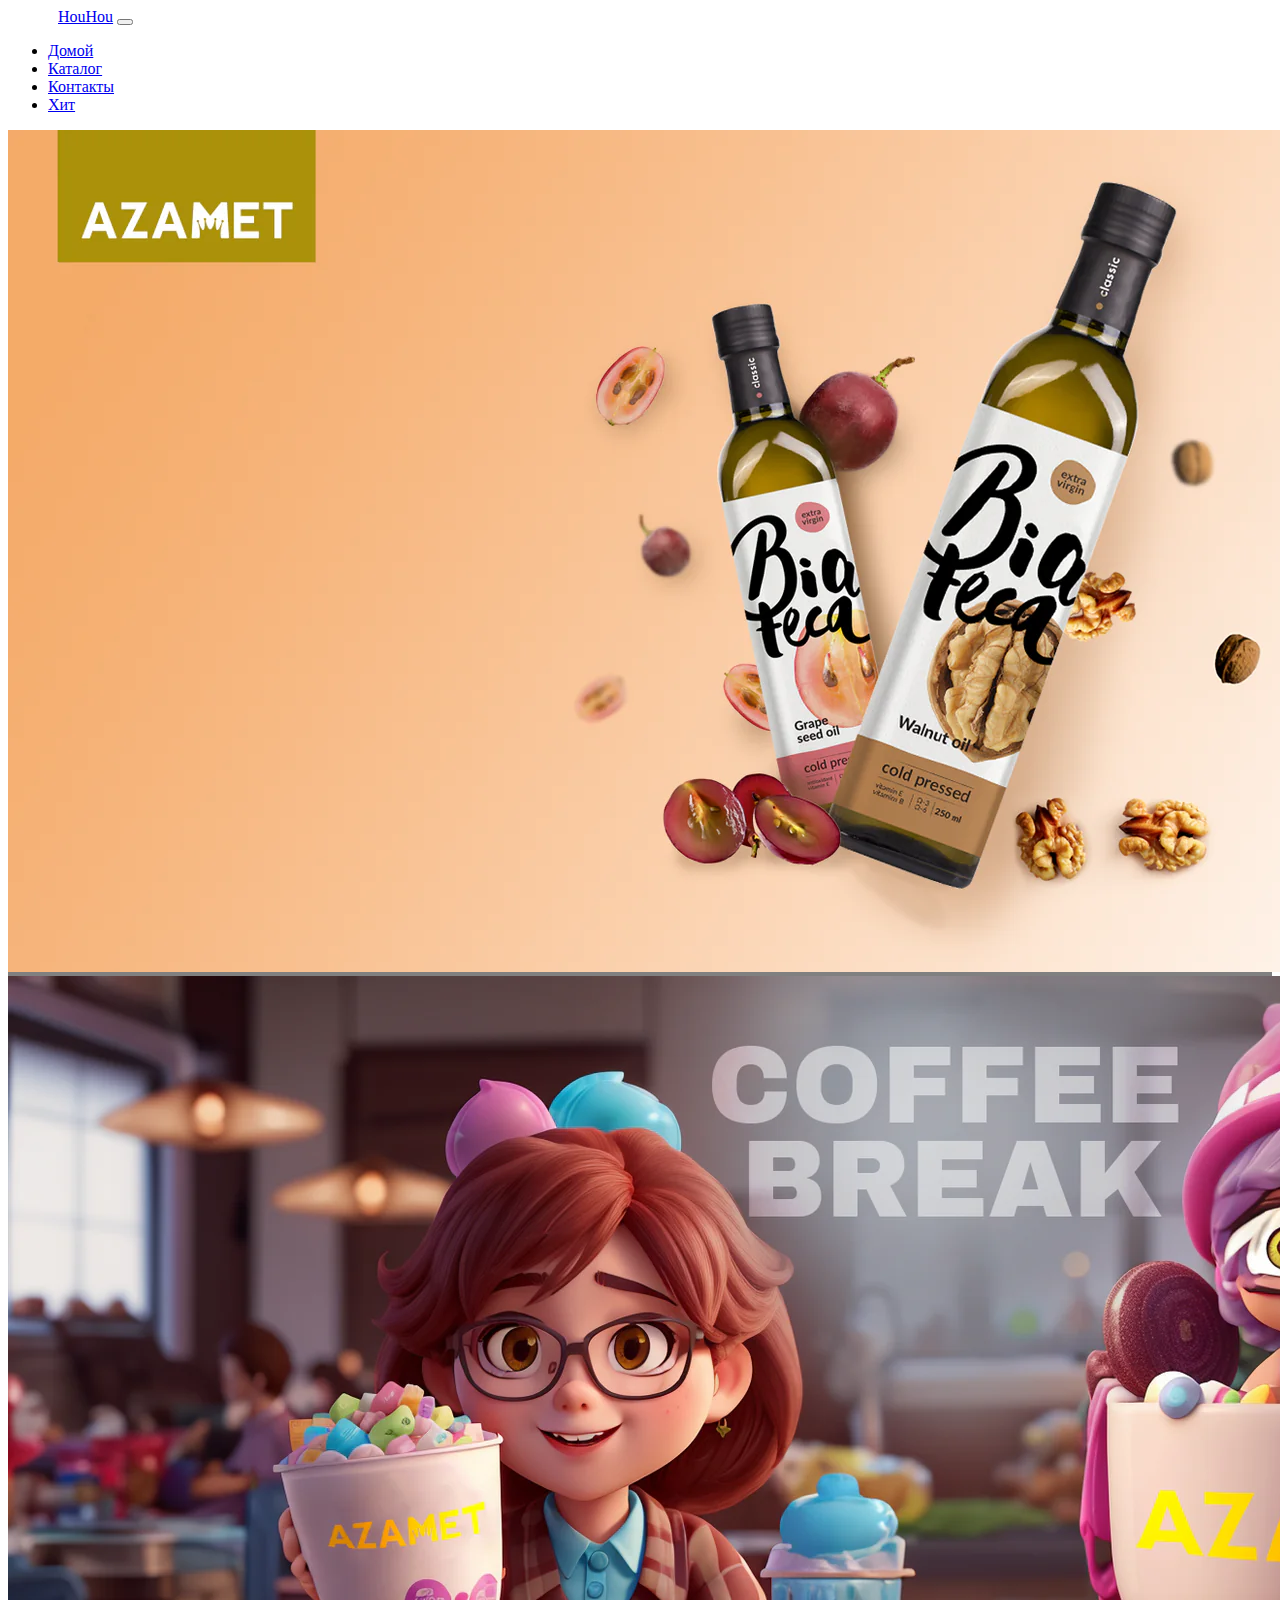
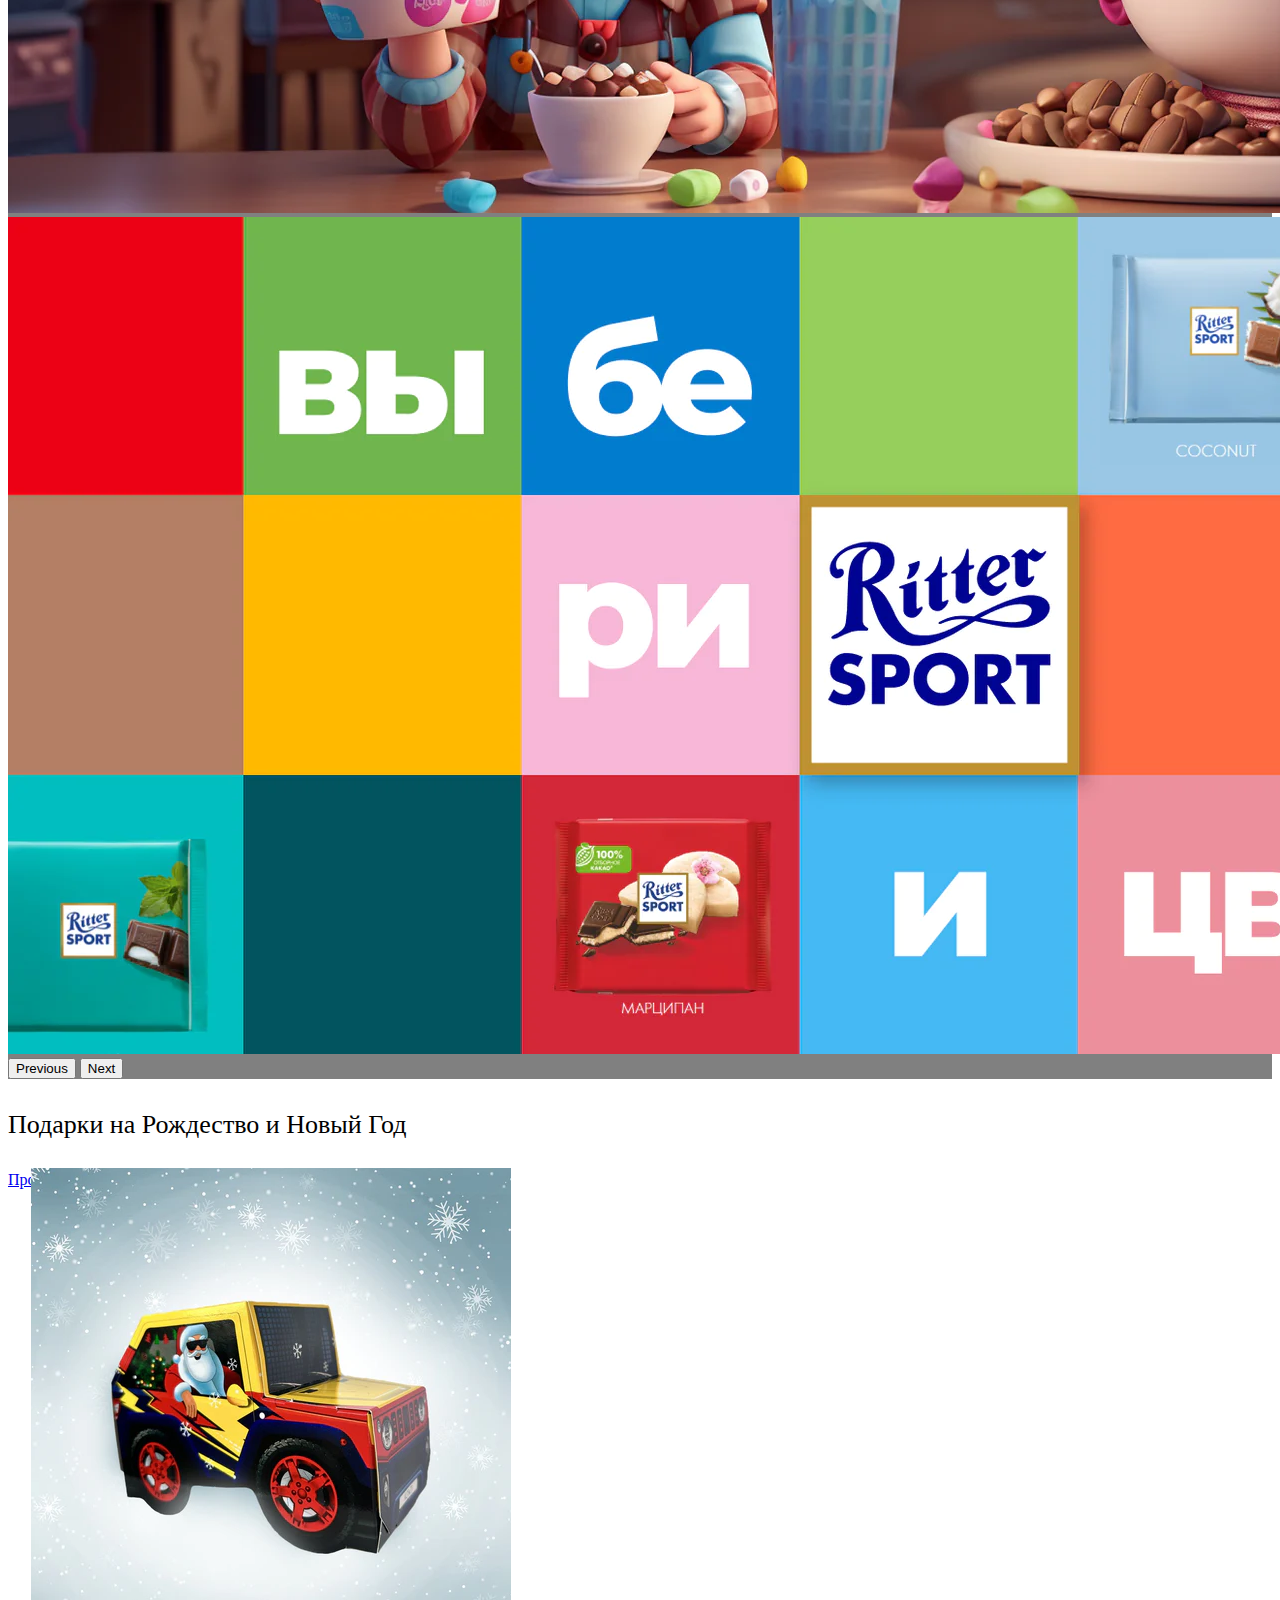
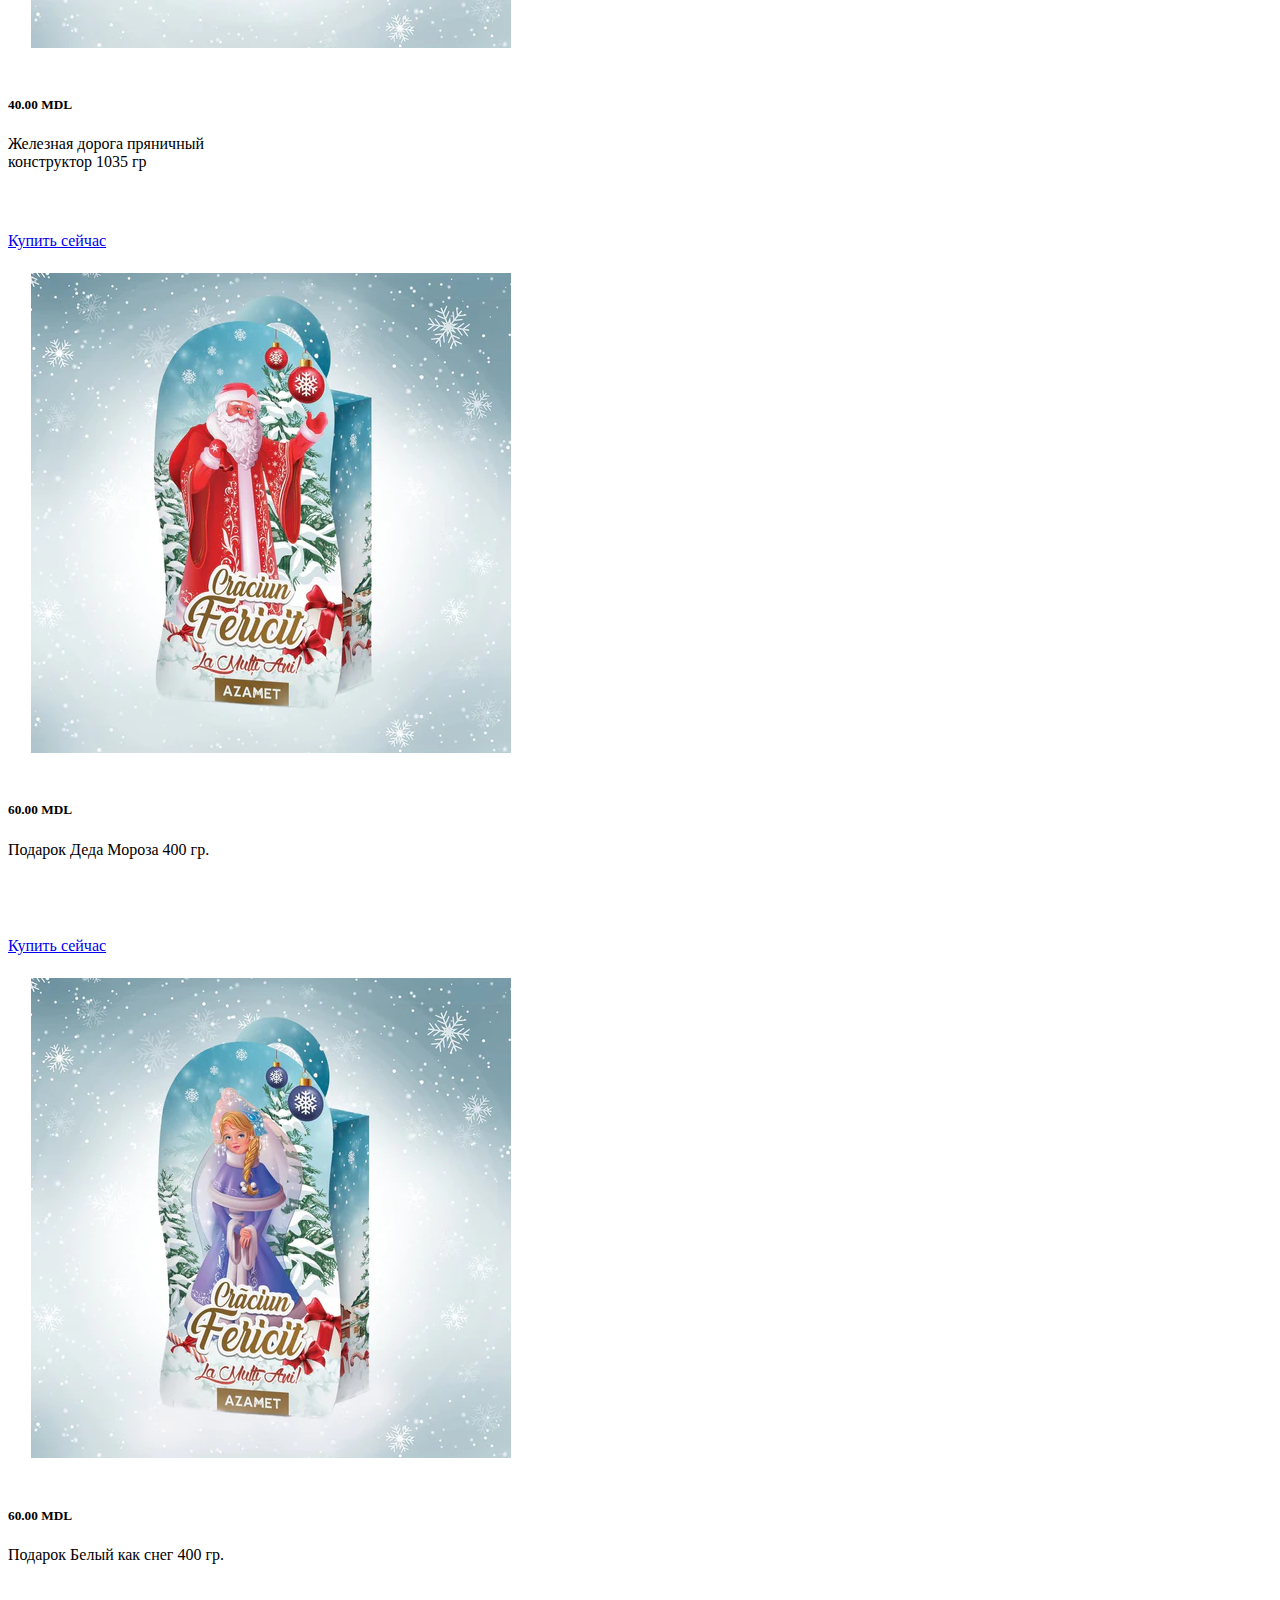
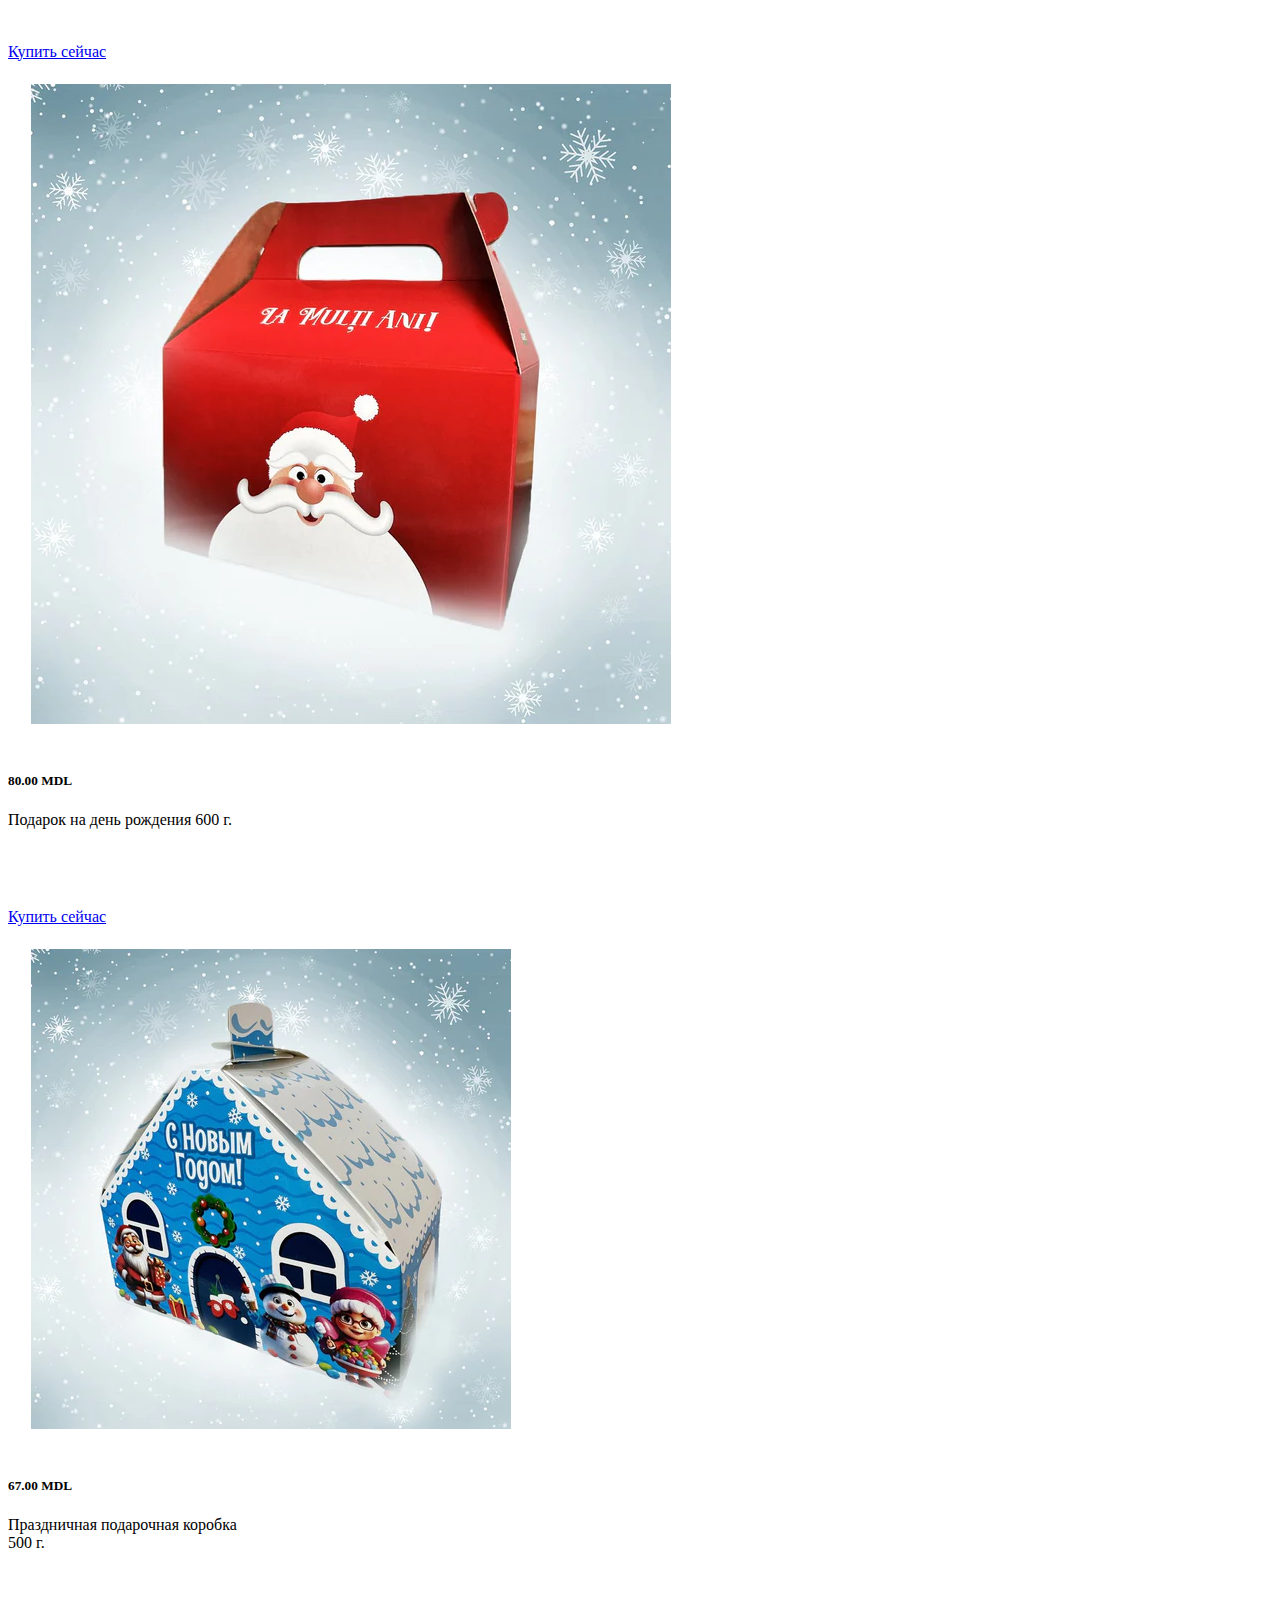
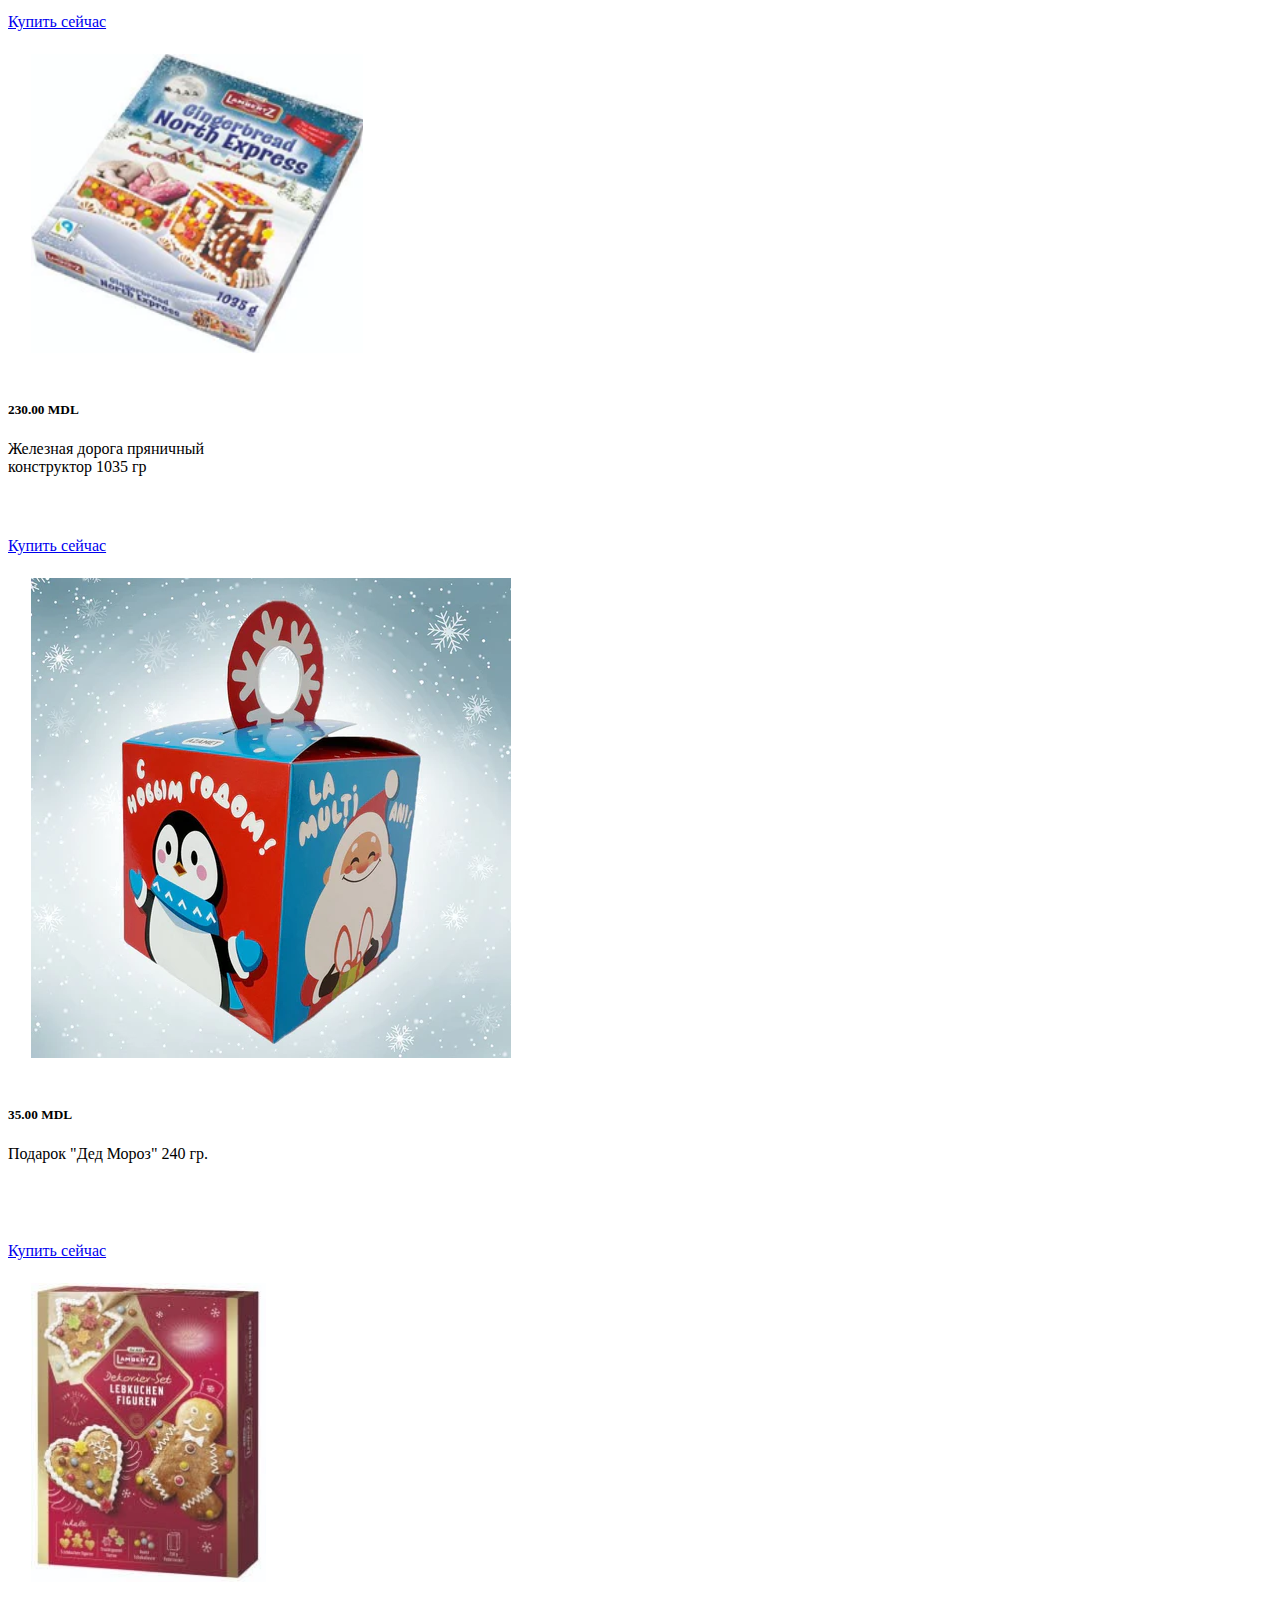
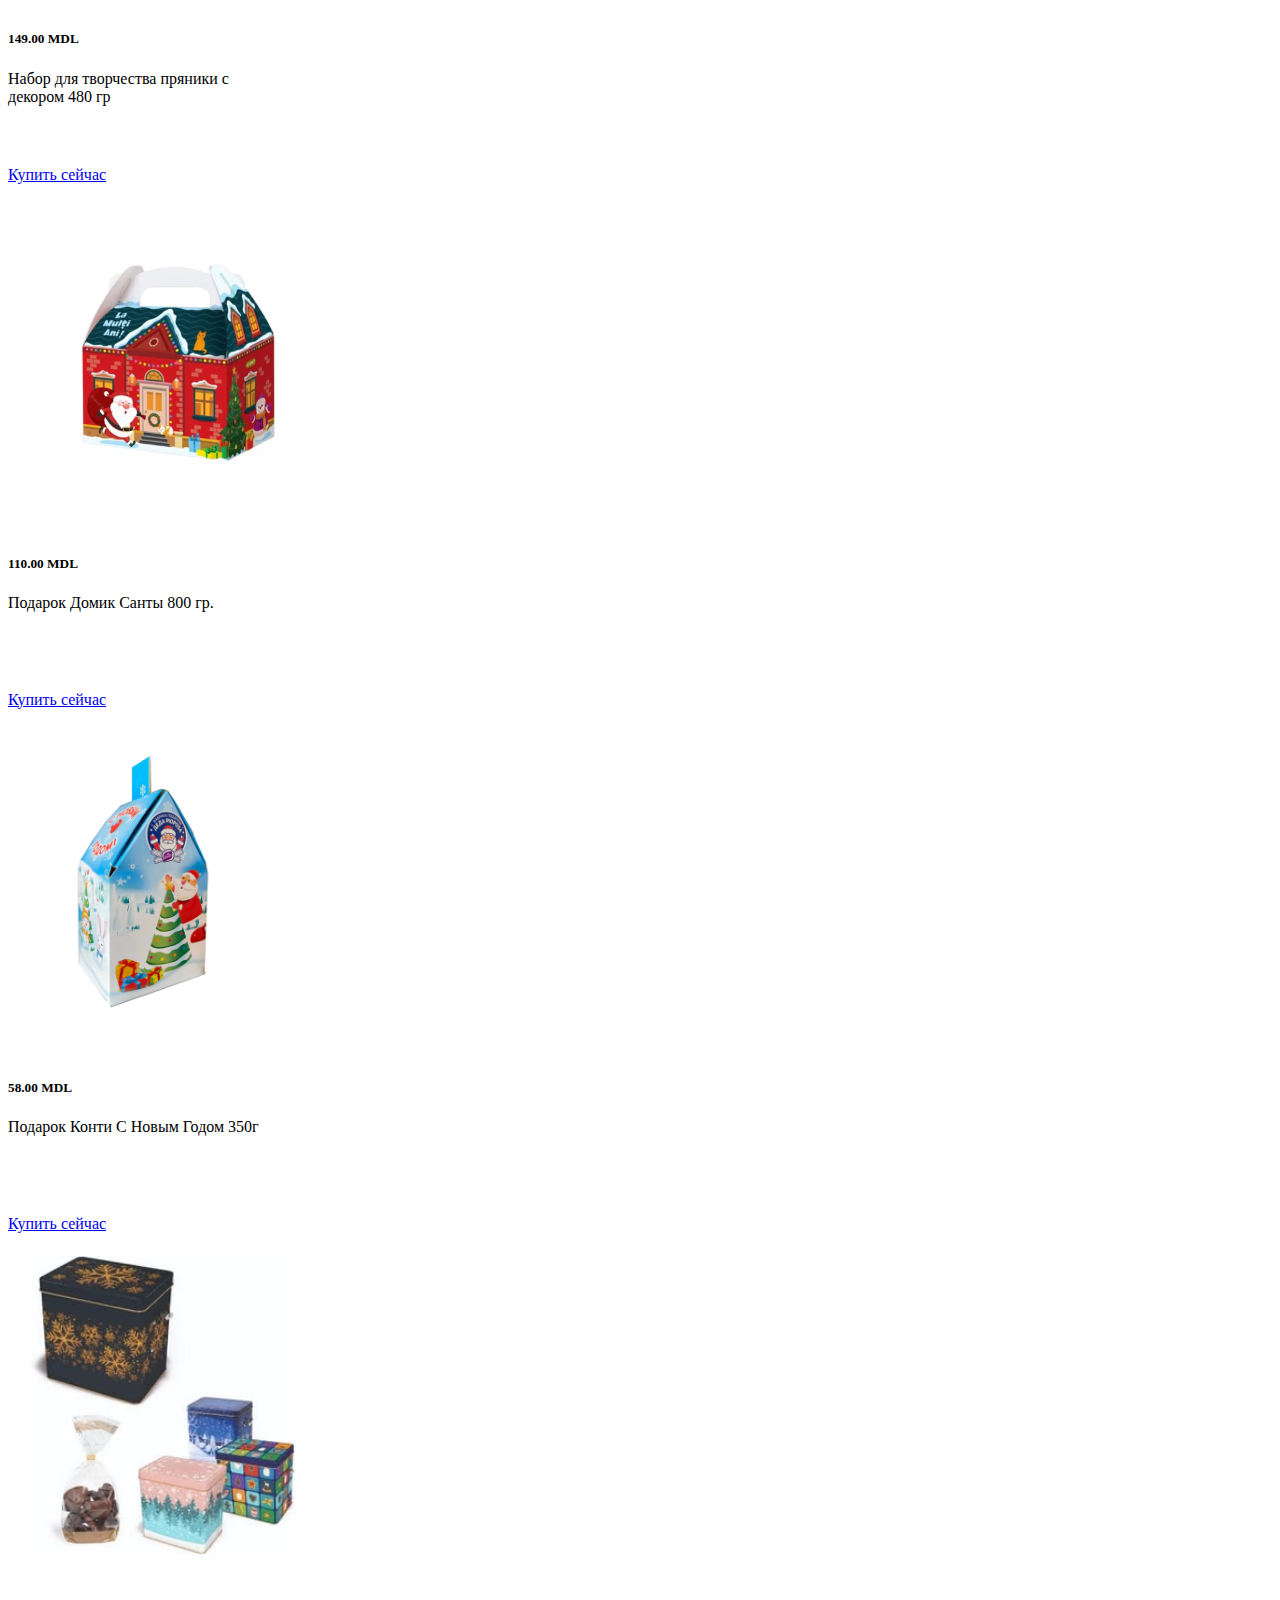
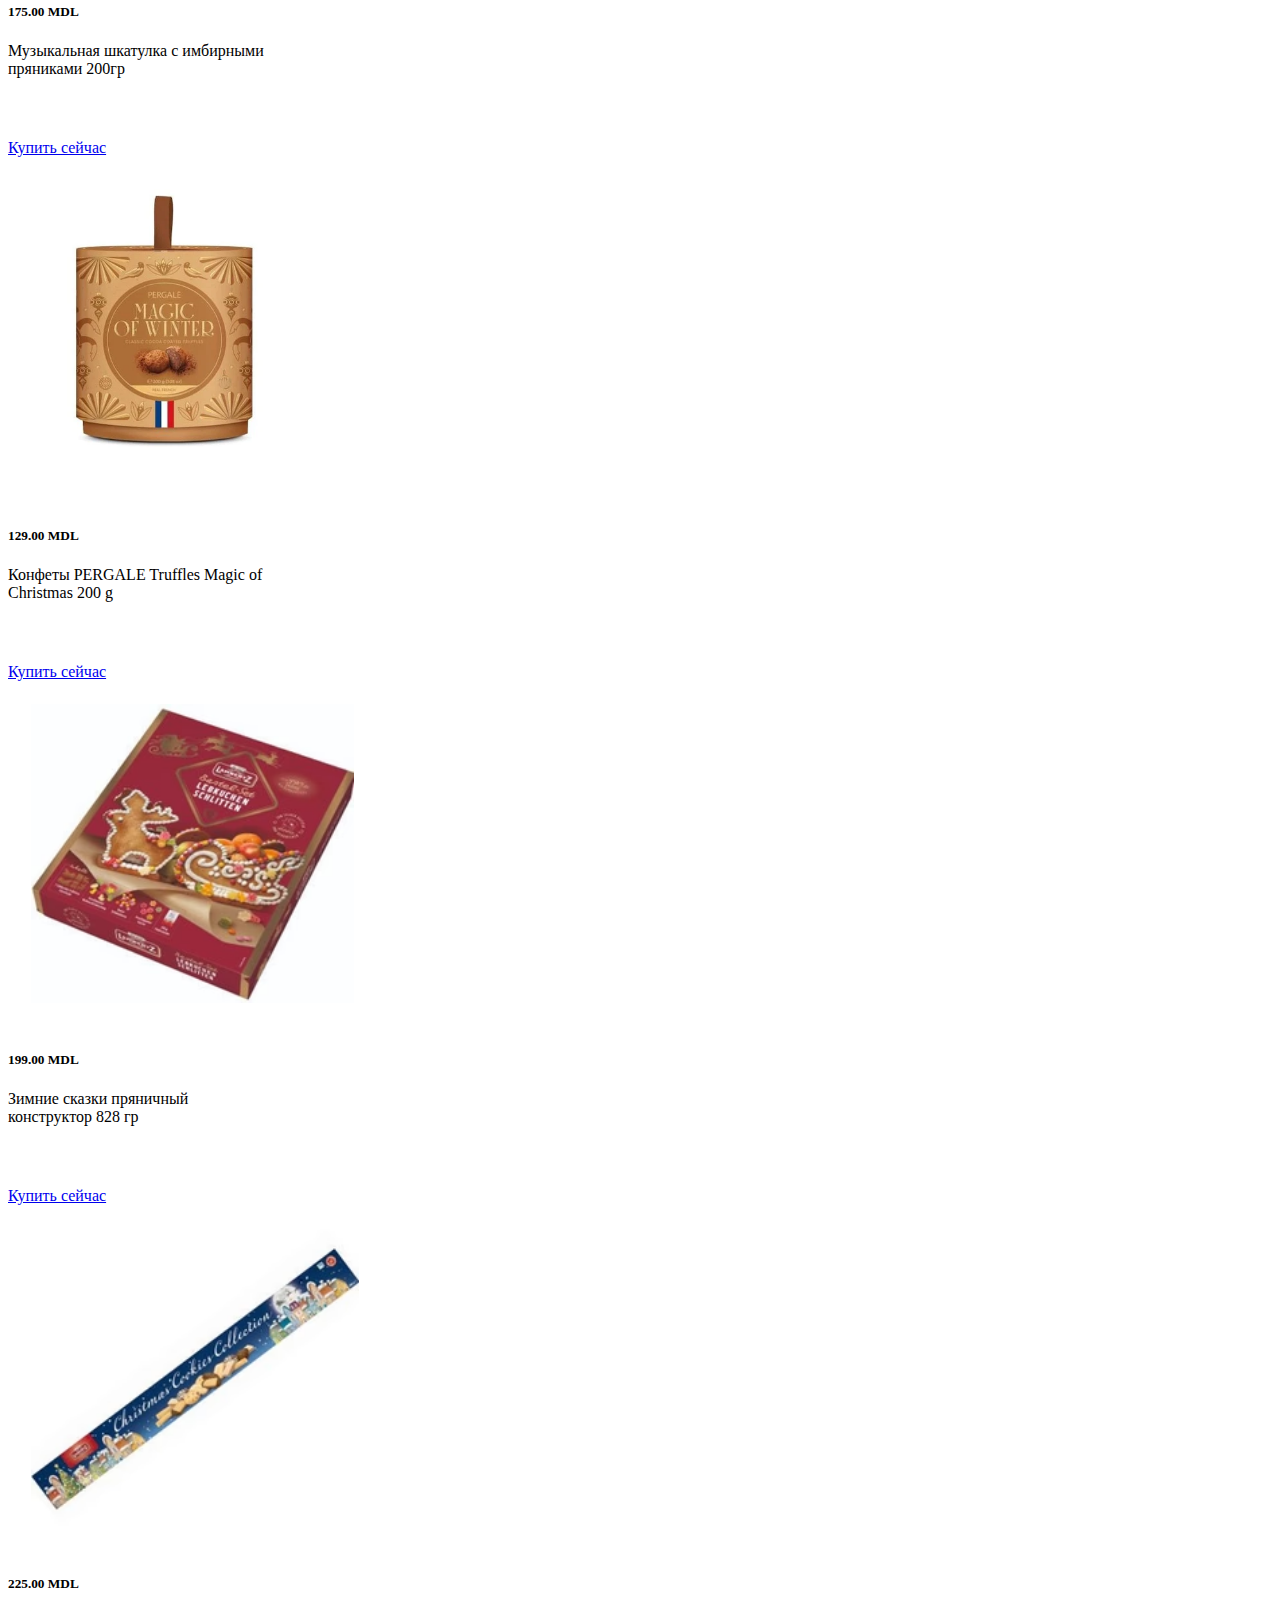
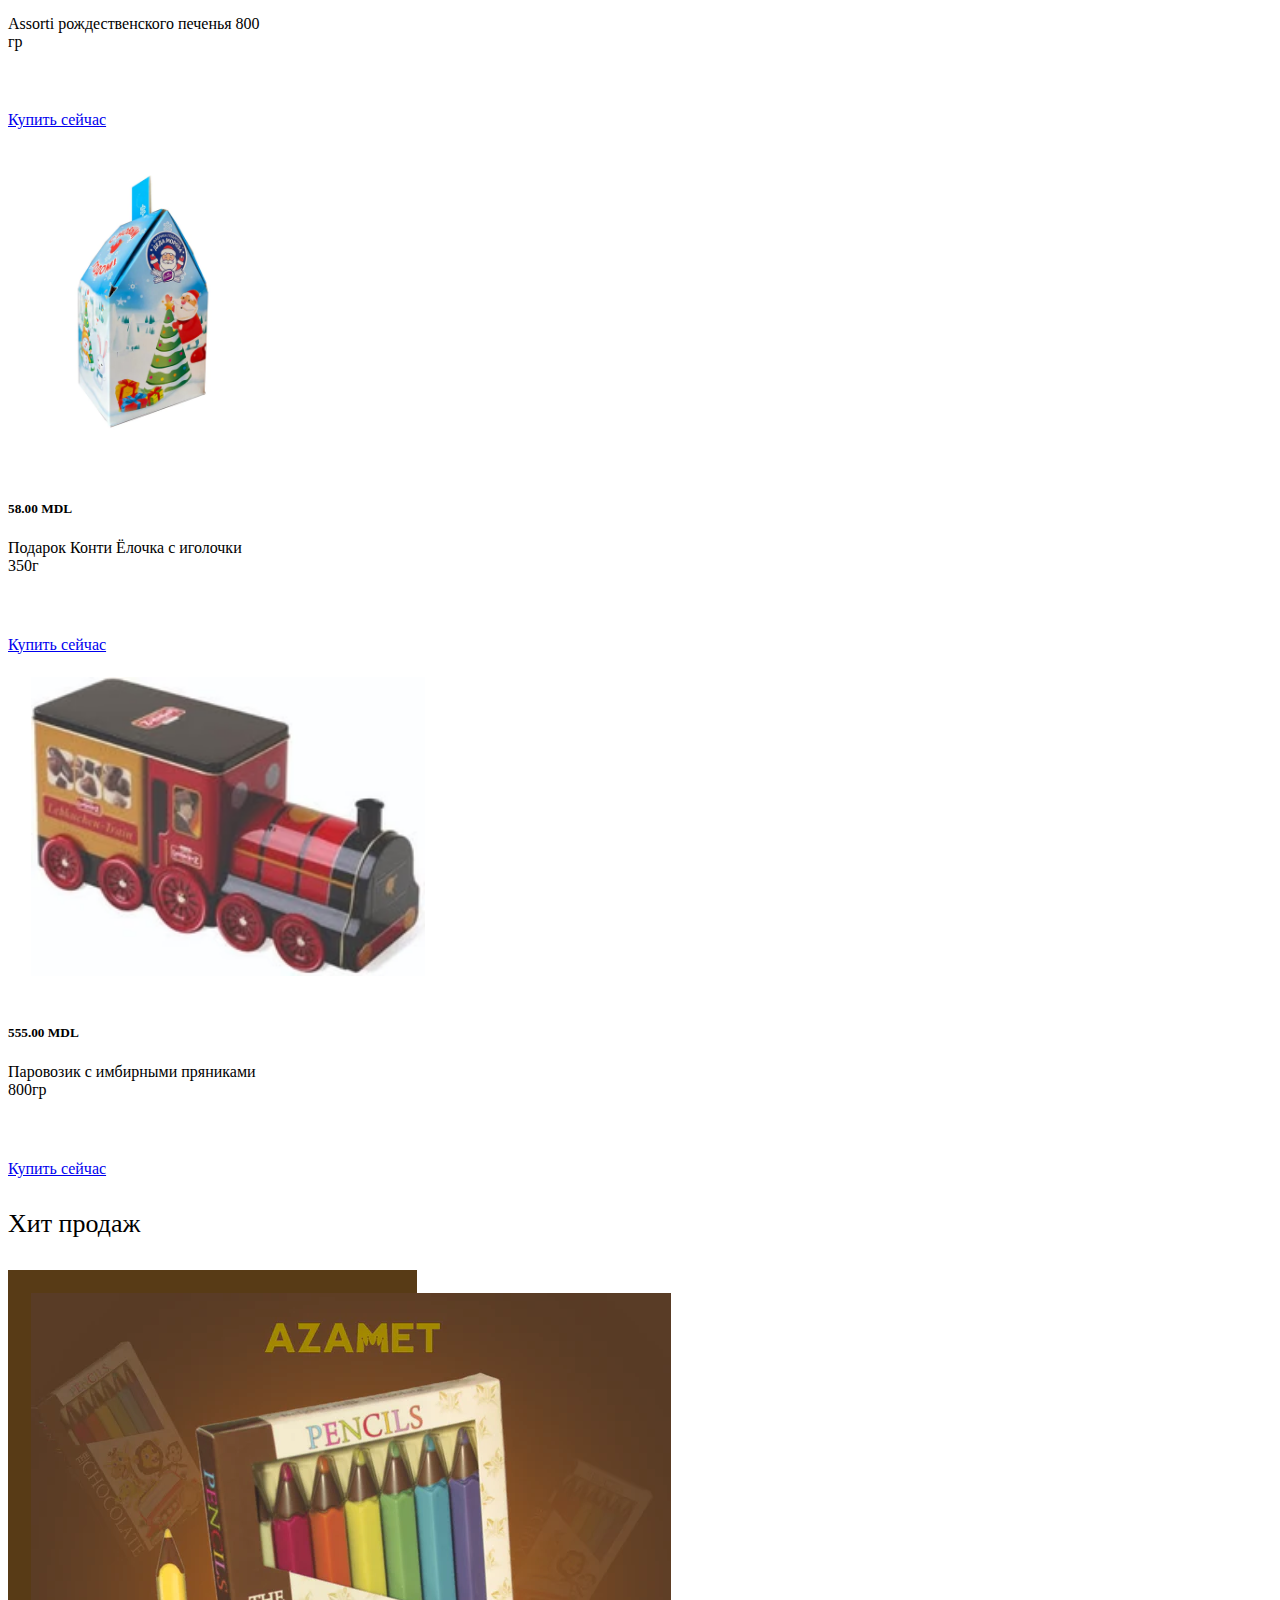
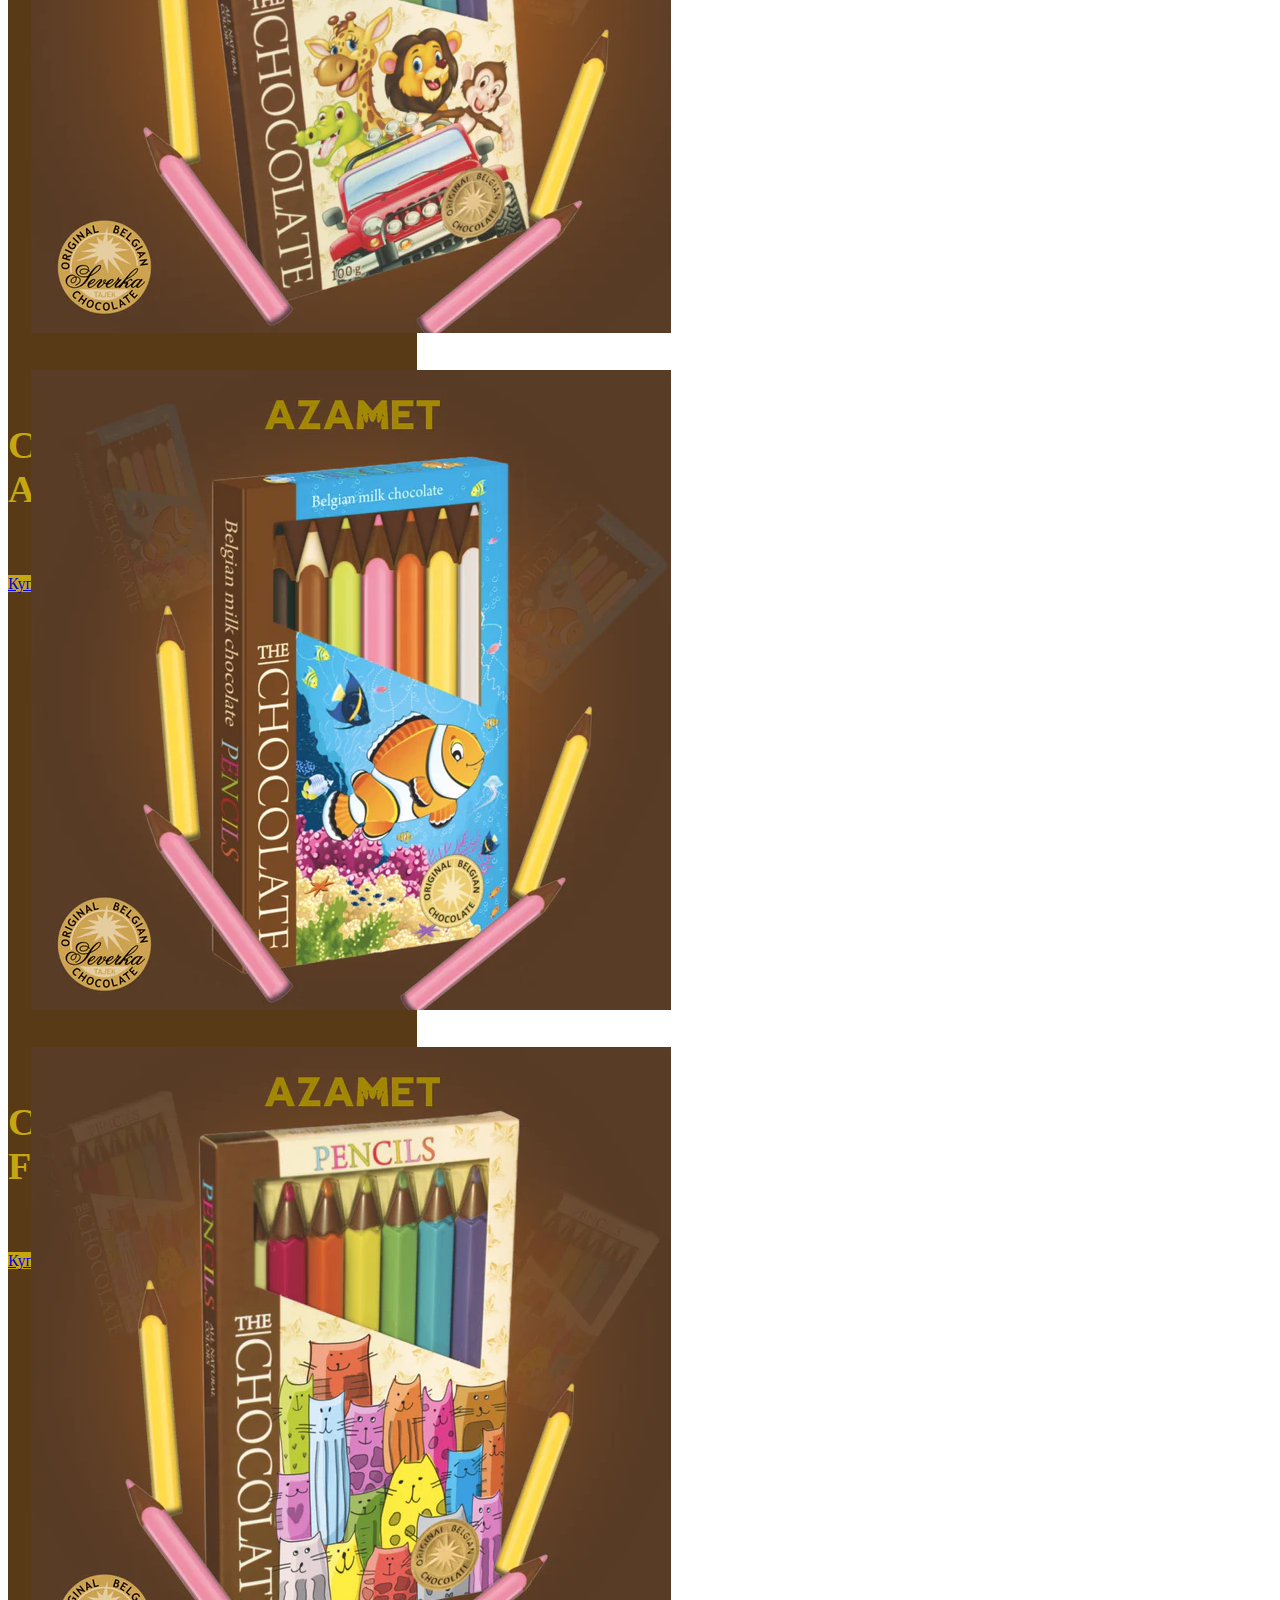
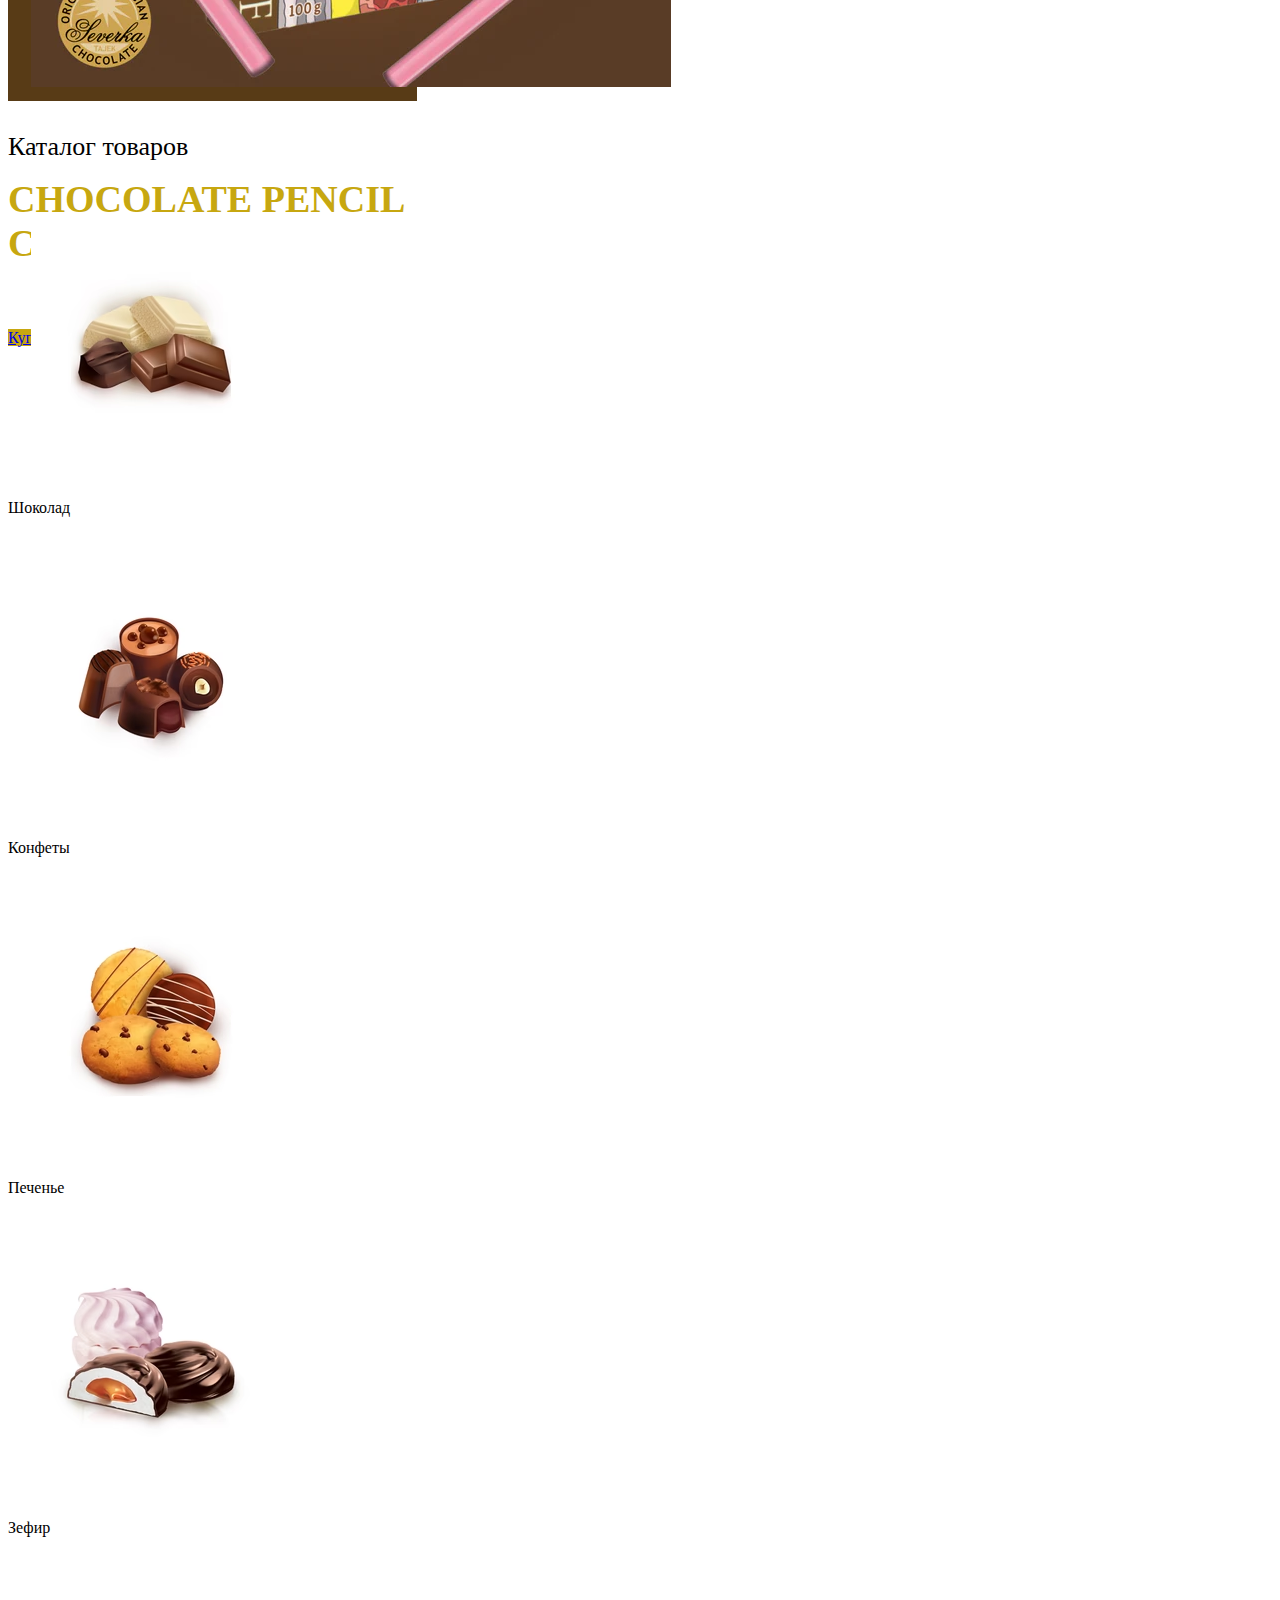
<file: Boostrap/index.html>
<!doctype html>
<html lang="en">

<head>
  <meta charset="utf-8">
  <meta name="viewport" content="width=device-width, initial-scale=1">
  <title>HouHou</title>
  <link rel="website icon" href="img/logo.png">
  <link href="https://cdn.jsdelivr.net/npm/bootstrap@5.3.2/dist/css/bootstrap.min.css" rel="stylesheet"
    integrity="sha384-T3c6CoIi6uLrA9TneNEoa7RxnatzjcDSCmG1MXxSR1GAsXEV/Dwwykc2MPK8M2HN" crossorigin="anonymous">
  <link rel="stylesheet" href="style.css">
</head>

<body>
  <nav class="navbar fixed-top navbar-expand-lg navbar-dark bg-dark">
    <a class="navbar-brand ml-5" id="stanga1" href="index.html">HouHou</a>
    <button class="navbar-toggler" type="button" data-toggle="collapse" data-target="#navbarNav"
      aria-controls="navbarNav" aria-expanded="false" aria-label="Toggle navigation">
      <span class="navbar-toggler-icon"></span>
    </button>
    <div class="collapse navbar-collapse" id="navbarNav">
      <ul class="navbar-nav ml-auto">
        <li class="nav-item active">
          <a class="nav-link" href="index.html">Домой</a>
        </li>
        <li class="nav-item">
          <a class="nav-link" href="tovar.html">Каталог</a>
        </li>
        <li class="nav-item">
          <a class="nav-link" href="#">Контакты</a>
        </li>
        <li class="nav-item">
          <a class="nav-link" href="#">Хит</a>
      </li>
      </ul>
    </div>
  </nav>

  <div class="d-flex mt-5 justify-content-center align-items-center inaltime">
    <div id="carouselExampleAutoplaying" class="carousel slide container" data-bs-ride="carousel">
      <div class="carousel-inner">
        <div class="carousel-item active">
          <img src="img/Artboard_1.jpg" class="d-block w-100" alt="...">
        </div>
        <div class="carousel-item">
          <img src="img/coffee_502c6a6d-9863-40a0-8b33-264946ebdcc0.jpg" class="d-block w-100" alt="...">
        </div>
        <div class="carousel-item">
          <img src="img/Frame_40.jpg" class="d-block w-100" alt="...">
        </div>
      </div>
      <button class="carousel-control-prev" type="button" data-bs-target="#carouselExampleAutoplaying"
        data-bs-slide="prev">
        <span class="carousel-control-prev-icon" aria-hidden="true"></span>
        <span class="visually-hidden">Previous</span>
      </button>
      <button class="carousel-control-next" type="button" data-bs-target="#carouselExampleAutoplaying"
        data-bs-slide="next">
        <span class="carousel-control-next-icon" aria-hidden="true"></span>
        <span class="visually-hidden">Next</span>
      </button>
    </div>
  </div>

  <div class="container mt-4 d-flex" id="b1">
    <p class="more">Подарки на Рождество и Новый Год</p>
    <a href="tovar.html" class="offset-md-5 text-dark">Просмотреть все товары</a>
  </div>

  <div class="container mt-4">
    <div class="row ">

      <div class="d-flex col-md-3">
        <div class="card" style="width: 16rem; ">
          <img src="img/masina.jpg" class="card-img-top" alt="...">
          <div class="card-body">
            <div style="height: 135px;">
            <h5 class="card-title">40.00 MDL</h5>
            <p class="card-text">Железная дорога пряничный конструктор 1035 гр</p>
            </div>
            <a href="Tammy.html" class="btn btn-dark bg-transparent mt-1 text-dark border-3 rounded-5 w-100">Купить сейчас</a>
          </div>
        </div>
      </div>

      <div class="d-flex col-md-3">
        <div class="card" style="width: 16rem; ">
          <img src="img/cadou mos.jpg" class="card-img-top" alt="...">
          <div class="card-body">
            <div style="height: 135px;">
            <h5 class="card-title">60.00 MDL</h5>
            <p class="card-text">Подарок Деда Мороза 400 гр.</p>
            </div>
            <a href="Tammy.html" class="btn btn-dark bg-transparent mt-1 text-dark border-3 rounded-5 w-100">Купить сейчас</a>
          </div>
        </div>
      </div>

      <div class="d-flex col-md-3">
        <div class="card" style="width: 16rem; ">
          <img src="img/cadou sneguracika.jpg" class="card-img-top" alt="...">
          <div class="card-body">
            <div style="height: 135px;">
            <h5 class="card-title">60.00 MDL</h5>
            <p class="card-text">Подарок Белый как снег 400 гр.</p>
            </div>
            <a href="Tammy.html" class="btn btn-dark bg-transparent mt-1 text-dark border-3 rounded-5 w-100">Купить сейчас</a>
          </div>
        </div>
      </div>

      <div class="d-flex col-md-3">
        <div class="card" style="width: 16rem; ">
          <img src="img/cadou-la-multi-ani-600-g-682875.webp" class="card-img-top" alt="...">
          <div class="card-body">
            <div style="height: 135px;">
            <h5 class="card-title">80.00 MDL</h5>
            <p class="card-text">Подарок на день рождения 600 г.</p>
            </div>
            <a href="Tammy.html" class="btn btn-dark bg-transparent mt-1 text-dark border-3 rounded-5 w-100">Купить сейчас</a>
          </div>
        </div>
      </div>

    </div>
  </div>

  <div class="container mt-4">
    <div class="row ">

      <div class="d-flex col-md-3">
        <div class="card" style="width: 16rem; ">
          <img src="img/cadou casa.jpg" class="card-img-top" alt="...">
          <div class="card-body">
            <div style="height: 135px;">
            <h5 class="card-title">67.00 MDL</h5>
            <p class="card-text">Праздничная подарочная коробка 500 г.</p>
            </div>
            <a href="Tammy.html" class="btn btn-dark bg-transparent mt-1 text-dark border-3 rounded-5 w-100">Купить сейчас</a>
          </div>
        </div>
      </div>

      <div class="d-flex col-md-3">
        <div class="card" style="width: 16rem; ">
          <img style="height: 299px;" src="img/zheleznaya-doroga-pryanichnyy-konstruktor-1035-gr-215122.webp" class="card-img-top" alt="...">
          <div class="card-body">
            <div style="height: 135px;">
            <h5 class="card-title">230.00 MDL</h5>
            <p class="card-text">Железная дорога пряничный конструктор 1035 гр</p>
            </div>
            <a href="Tammy.html" class="btn btn-dark bg-transparent mt-1 text-dark border-3 rounded-5 w-100">Купить сейчас</a>
          </div>
        </div>
      </div>

      <div class="d-flex col-md-3">
        <div class="card" style="width: 16rem; ">
          <img src="img/cadou.jpg" class="card-img-top" alt="...">
          <div class="card-body">
            <div style="height: 135px;">
            <h5 class="card-title">35.00 MDL</h5>
            <p class="card-text">Подарок "Дед Мороз" 240 гр.</p>
            </div>
            <a href="Tammy.html" class="btn btn-dark bg-transparent mt-1 text-dark border-3 rounded-5 w-100">Купить сейчас</a>
          </div>
        </div>
      </div>

      <div class="d-flex col-md-3">
        <div class="card" style="width: 16rem; ">
          <img style="height: 299px;" style="height: 299px;" src="img/nabor-dlya-tvorchestva-pryaniki-s-dekorom-480-gr-828947.avif" class="card-img-top" alt="...">
          <div class="card-body">
            <div style="height: 135px;">
            <h5 class="card-title">149.00 MDL</h5>
            <p class="card-text">Набор для творчества пряники с декором 480 гр</p>
            </div>
            <a href="Tammy.html" class="btn btn-dark bg-transparent mt-1 text-dark border-3 rounded-5 w-100">Купить сейчас</a>
          </div>
        </div>
      </div>

    </div>
  </div>

  <div class="container mt-4">
    <div class="row ">

      <div class="d-flex col-md-3">
        <div class="card" style="width: 16rem; ">
          <img style="height: 299px;" src="img/cadou-casa-lui-mos-craciun-800-g-510721.webp" class="card-img-top" alt="...">
          <div class="card-body">
            <div style="height: 135px;">
            <h5 class="card-title">110.00 MDL</h5>
            <p class="card-text">Подарок Домик Санты 800 гр.</p>
            </div>
            <a href="Tammy.html" class="btn btn-dark bg-transparent mt-1 text-dark border-3 rounded-5 w-100">Купить сейчас</a>
          </div>
        </div>
      </div>

      <div class="d-flex col-md-3">
        <div class="card" style="width: 16rem; ">
          <img style="height: 299px;" src="img/podarok-konti-s-novym-godom-350g-961847.webp" class="card-img-top" alt="...">
          <div class="card-body">
            <div style="height: 135px;">
            <h5 class="card-title">58.00 MDL</h5>
            <p class="card-text">Подарок Конти С Новым Годом 350г</p>
            </div>
            <a href="Tammy.html" class="btn btn-dark bg-transparent mt-1 text-dark border-3 rounded-5 w-100">Купить сейчас</a>
          </div>
        </div>
      </div>

      <div class="d-flex col-md-3">
        <div class="card" style="width: 16rem; ">
          <img style="height: 299px;" src="img/muzykalnaya-shkatulka-s-imbirnymi-pryanikami-200gr-198364.avif" class="card-img-top" alt="...">
          <div class="card-body">
            <div style="height: 135px;">
            <h5 class="card-title">175.00 MDL</h5>
            <p class="card-text">Музыкальная шкатулка с имбирными пряниками 200гр</p>
            </div>
            <a href="Tammy.html" class="btn btn-dark bg-transparent mt-1 text-dark border-3 rounded-5 w-100">Купить сейчас</a>
          </div>
        </div>
      </div>

      <div class="d-flex col-md-3">
        <div class="card" style="width: 16rem; ">
          <img style="height: 299px;" src="img/konfety-pergale-truffles-magic-of-christmas-200-g-864209.webp" class="card-img-top" alt="...">
          <div class="card-body">
            <div style="height: 135px;">
            <h5 class="card-title">129.00 MDL</h5>
            <p class="card-text">Конфеты PERGALE Truffles Magic of Christmas 200 g</p>
            </div>
            <a href="Tammy.html" class="btn btn-dark bg-transparent mt-1 text-dark border-3 rounded-5 w-100">Купить сейчас</a>
          </div>
        </div>
      </div>

    </div>
  </div>
  <div class="container mt-4">
    <div class="row ">

      <div class="d-flex col-md-3">
        <div class="card" style="width: 16rem; ">
          <img style="height: 299px;" src="img/zimnie-skazki-pryanichnyy-konstruktor-828-gr-978305.avif" class="card-img-top" alt="...">
          <div class="card-body">
            <div style="height: 135px;">
            <h5 class="card-title">199.00 MDL</h5>
            <p class="card-text">Зимние сказки пряничный конструктор 828 гр</p>
            </div>
            <a href="Tammy.html" class="btn btn-dark bg-transparent mt-1 text-dark border-3 rounded-5 w-100">Купить сейчас</a>
          </div>
        </div>
      </div>

      <div class="d-flex col-md-3">
        <div class="card" style="width: 16rem; ">
          <img style="height: 299px;" src="img/assorti-rozhdestvenskogo-pechenya-800-gr-985559.avif" class="card-img-top" alt="...">
          <div class="card-body">
            <div style="height: 135px;">
            <h5 class="card-title">225.00 MDL</h5>
            <p class="card-text">Assorti рождественского печенья 800 гр</p>
            </div>
            <a href="Tammy.html" class="btn btn-dark bg-transparent mt-1 text-dark border-3 rounded-5 w-100">Купить сейчас</a>
          </div>
        </div>
      </div>

      <div class="d-flex col-md-3">
        <div class="card" style="width: 16rem; ">
          <img style="height: 299px;" src="img/podarok-konti-s-novym-godom-350g-961847.webp" class="card-img-top" alt="...">
          <div class="card-body">
            <div style="height: 135px;">
            <h5 class="card-title">58.00 MDL</h5>
            <p class="card-text">Подарок Конти Ёлочка с иголочки 350г</p>
            </div>
            <a href="Tammy.html" class="btn btn-dark bg-transparent mt-1 text-dark border-3 rounded-5 w-100">Купить сейчас</a>
          </div>
        </div>
      </div>

      <div class="d-flex col-md-3">
        <div class="card" style="width: 16rem; ">
          <img style="height: 299px;" src="img/parovozik-s-imbirnymi-pryanikami-800gr-382920.avif" class="card-img-top" alt="...">
          <div class="card-body">
            <div style="height: 135px;">
            <h5 class="card-title">555.00 MDL</h5>
            <p class="card-text">Паровозик с имбирными пряниками 800гр</p>
            </div>
            <a href="Tammy.html" class="btn btn-dark bg-transparent mt-1 text-dark border-3 rounded-5 w-100">Купить сейчас</a>
          </div>
        </div>
      </div>

    </div>
  </div>

  <div class="container mt-5 cont">
    <p class="more mt-3">Хит продаж</p>
    <div class="d-flex mt-4 justify-content-between">
    <div class="card rounded-3" style="width: 409px; height: 677px; background-color: #583b16;">
      <img src="img/levw.webp" class="card-img-top" alt="...">
      <div class="card-body">
        <h5 class="card-title mt-3 d-flex justify-content-center text-center" style="color: #c7a710; font-size: 38px;">CHOCOLATE PENCIL ANIMAS</h5>
        <a href="#" class="btn mt-3 rounded-5 text-dark border-3 w-100" style="background-color: #c7a710;">Купить сейчас</a>
      </div>
    </div>
    <div class="card rounded-3" style="width: 409px; height: 677px; background-color: #583b16;">
      <img src="img/BannerDecember_Tseverka2-1.webp" class="card-img-top" alt="...">
      <div class="card-body">
        <h5 class="card-title mt-3 d-flex justify-content-center text-center" style="color: #c7a710; font-size: 38px;">CHOCOLATE PENCIL FISH</h5>
        <a href="#" class="btn mt-3 rounded-5 text-dark border-3 w-100" style="background-color: #c7a710;">Купить сейчас</a>
      </div>
    </div>
    <div class="card rounded-3" style="width: 409px; height: 677px; background-color: #583b16;">
      <img src="img/cat.webp" class="card-img-top" alt="...">
      <div class="card-body">
        <h5 class="card-title mt-3 d-flex justify-content-center text-center" style="color: #c7a710; font-size: 38px;">CHOCOLATE PENCIL CAT</h5>
        <a href="#" class="btn mt-3 rounded-5 text-dark border-3 w-100" style="background-color: #c7a710;">Купить сейчас</a>
      </div>
    </div>
    </div>
  </div>

  <div class="mt-4 container ">
    <p class="more">Каталог товаров</p>
    <div class="row mt-3 d-flex justify-content-between">

      <div class="card border-0 " style="width: 10rem; ">
        <img class="rounded-circle" src="img/ceoco.avif" class="card-img-top" alt="...">
        <div class="card-body">
          <p class="card-text text-center">Шоколад</p>
        </div>
      </div>

      <div class="card border-0 " style="width: 10rem; ">
        <img class="rounded-circle" src="img/bonb.avif" class="card-img-top" alt="...">
        <div class="card-body">
          <p class="card-text text-center">Конфеты</p>
        </div>
      </div>

      <div class="card border-0 " style="width: 10rem; ">
        <img class="rounded-circle" src="img/peceni.avif" class="card-img-top" alt="...">
        <div class="card-body">
          <p class="card-text text-center">Печенье</p>
        </div>
      </div>

      <div class="card border-0 " style="width: 10rem; ">
        <img class="rounded-circle" src="img/zef.avif" class="card-img-top" alt="...">
        <div class="card-body">
          <p class="card-text text-center">Зефир</p>
        </div>
      </div>

      <div class="card border-0 " style="width: 10rem; ">
        <img class="rounded-circle" src="img/vaf.avif" class="card-img-top" alt="...">
        <div class="card-body">
          <p class="card-text text-center">Вафельные изделия</p>
        </div>
      </div>

      <div class="card border-0 " style="width: 10rem; ">
        <img class="rounded-circle" src="img/cro.avif" class="card-img-top" alt="...">
        <div class="card-body">
          <p class="card-text text-center">Круассаны</p>
        </div>
      </div>

    </div>

    <div class="mt-4 row d-flex justify-content-between">

      <div class="card border-0 " style="width: 10rem; ">
        <img class="rounded-circle" src="img/kek.avif" class="card-img-top" alt="...">
        <div class="card-body">
          <p class="card-text text-center">Кексы</p>
        </div>
      </div>

      <div class="card border-0 " style="width: 10rem; ">
        <img class="rounded-circle" src="img/vc.avif" class="card-img-top" alt="...">
        <div class="card-body">
          <p class="card-text text-center">Восточные сладости</p>
        </div>
      </div>

      <div class="card border-0 " style="width: 10rem; ">
        <img class="rounded-circle" src="img/marme.avif" class="card-img-top" alt="...">
        <div class="card-body">
          <p class="card-text text-center">Мармелад</p>
        </div>
      </div>

      <div class="card border-0 " style="width: 10rem; ">
        <img class="rounded-circle" src="img/rul.avif" class="card-img-top" alt="...">
        <div class="card-body">
          <p class="card-text text-center">Рулеты</p>
        </div>
      </div>

      <div class="card border-0 " style="width: 10rem; ">
        <img class="rounded-circle" src="img/halva.avif" class="card-img-top" alt="...">
        <div class="card-body">
          <p class="card-text text-center">Халва</p>
        </div>
      </div>

      <div class="card border-0 " style="width: 10rem; ">
        <img class="rounded-circle" src="img/preac.avif" class="card-img-top" alt="...">
        <div class="card-body">
          <p class="card-text text-center">Пряничные изделья</p>
        </div>
      </div>

    </div>

    <div class="mt-4 row d-flex justify-content-between">

      <div class="card border-0 " style="width: 10rem; ">
        <img class="rounded-circle" src="img/promo.avif" class="card-img-top" alt="...">
        <div class="card-body">
          <p class="card-text text-center">Promo</p>
        </div>
      </div>

      <div class="card border-0 " style="width: 10rem; ">
        <img class="rounded-circle" src="img/beu.avif" class="card-img-top" alt="...">
        <div class="card-body">
          <p class="card-text text-center">Biateca Oil</p>
        </div>
      </div>

      <div class="card border-0 " style="width: 10rem; ">
        <img class="rounded-circle" src="img/pack.avif" class="card-img-top" alt="...">
        <div class="card-body">
          <p class="card-text text-center">Combo Pack</p>
        </div>
      </div>

      <div class="card border-0 " style="width: 10rem; ">
        <img class="rounded-circle" src="img/jel.avif" class="card-img-top" alt="...">
        <div class="card-body">
          <p class="card-text text-center">Жевательный мармелад</p>
        </div>
      </div>

      <div class="card border-0 " style="width: 10rem; ">
        <img class="rounded-circle" src="img/jva.avif" class="card-img-top" alt="...">
        <div class="card-body">
          <p class="card-text text-center">Жевательная резинка</p>
        </div>
      </div>

      <div class="card border-0 " style="width: 10rem; ">
        <img class="rounded-circle" src="img/pop.avif" class="card-img-top" alt="...">
        <div class="card-body">
          <p class="card-text text-center">Попкорн</p>
        </div>
      </div>

    </div>
  </div>

  

    <div class="container mt-5">
      <p class="more">Полезная информация</p>
      <div class="d-flex mt-4 justify-content-between">
        <div class="text-center " style="width: 408px;">
          <a href="infonew.html"><img class="rounded-3" style="width: 408px;" src="img/ridicam-paharele-in-onoarea-zilei-vinului-din-moldova-865188 (1).webp" class="card-img-top" alt="..."></a>
          <div class="card-body">
            <p class="card-texta d-flex justify-content-center align-items-center mt-3">🍇🍷✨ Ridicăm Paharele în Onoarea Zilei Vinului din Moldova! ✨🍷🍇</p>
          </div>
        </div>
        <div class="text-center " style="width: 408px;">
          <img class="rounded-3" style="width: 408px;" src="img/descoperiti-aromele-naturale-cu-fastfruct-760235.webp" class="card-img-top" alt="...">
          <div class="card-body">
            <p class="card-texta d-flex justify-content-center align-items-center mt-3">🍃🌸 Descoperiți Aromele Naturale cu FastFruct!</p>
          </div>
        </div>
        <div class="text-center " style="width: 408px;">
          <img class="rounded-3" style="width: 408px;" src="img/cucereste-inimile-cu-gustul-nostru-exceptional-de-dulce-al-bomboanelor-toffix-277862 (1).webp" class="card-img-top" alt="...">
          <div class="card-body">
            <p class="card-texta d-flex justify-content-center align-items-center mt-3">🍍Cucereste inimile cu gustul nostru excepțional de dulce al bomboanelor "Toffix"</p>
          </div>
        </div>
        
      </div>
    </div>
    <footer id="jos">
      <div class="jos">
          <div class="answer">
          <p class="text-light" id="h1">HouHou</p>
          <p id="h2">Всегда готовы ответить на вопросы</p>
          <p id="h3">Почта для связи:<br>
              contact@houhou.org</p>
          </div>
          <div class="answer1">
              <p class="text-light" id="h1">Инфо</p>
              <p id="h4">ПОЛИЗОВАТЕЛЬСКИЕ <br> СОГЛАШЕНИЯ</p>
              <p id="h4">СОГЛАШЕНИЕ О <br> КОНФИДЕНЦИАЛЬНОСТИ</p>
              <p id="h4">МОБИЛЬНОЕ ПРИЛОЖЕНИЕ</p>
              </div>
      </div>
      </footer>
  <script src="https://cdn.jsdelivr.net/npm/bootstrap@5.3.2/dist/js/bootstrap.bundle.min.js"
    integrity="sha384-C6RzsynM9kWDrMNeT87bh95OGNyZPhcTNXj1NW7RuBCsyN/o0jlpcV8Qyq46cDfL"
    crossorigin="anonymous"></script>
</body>

</html>
</file>
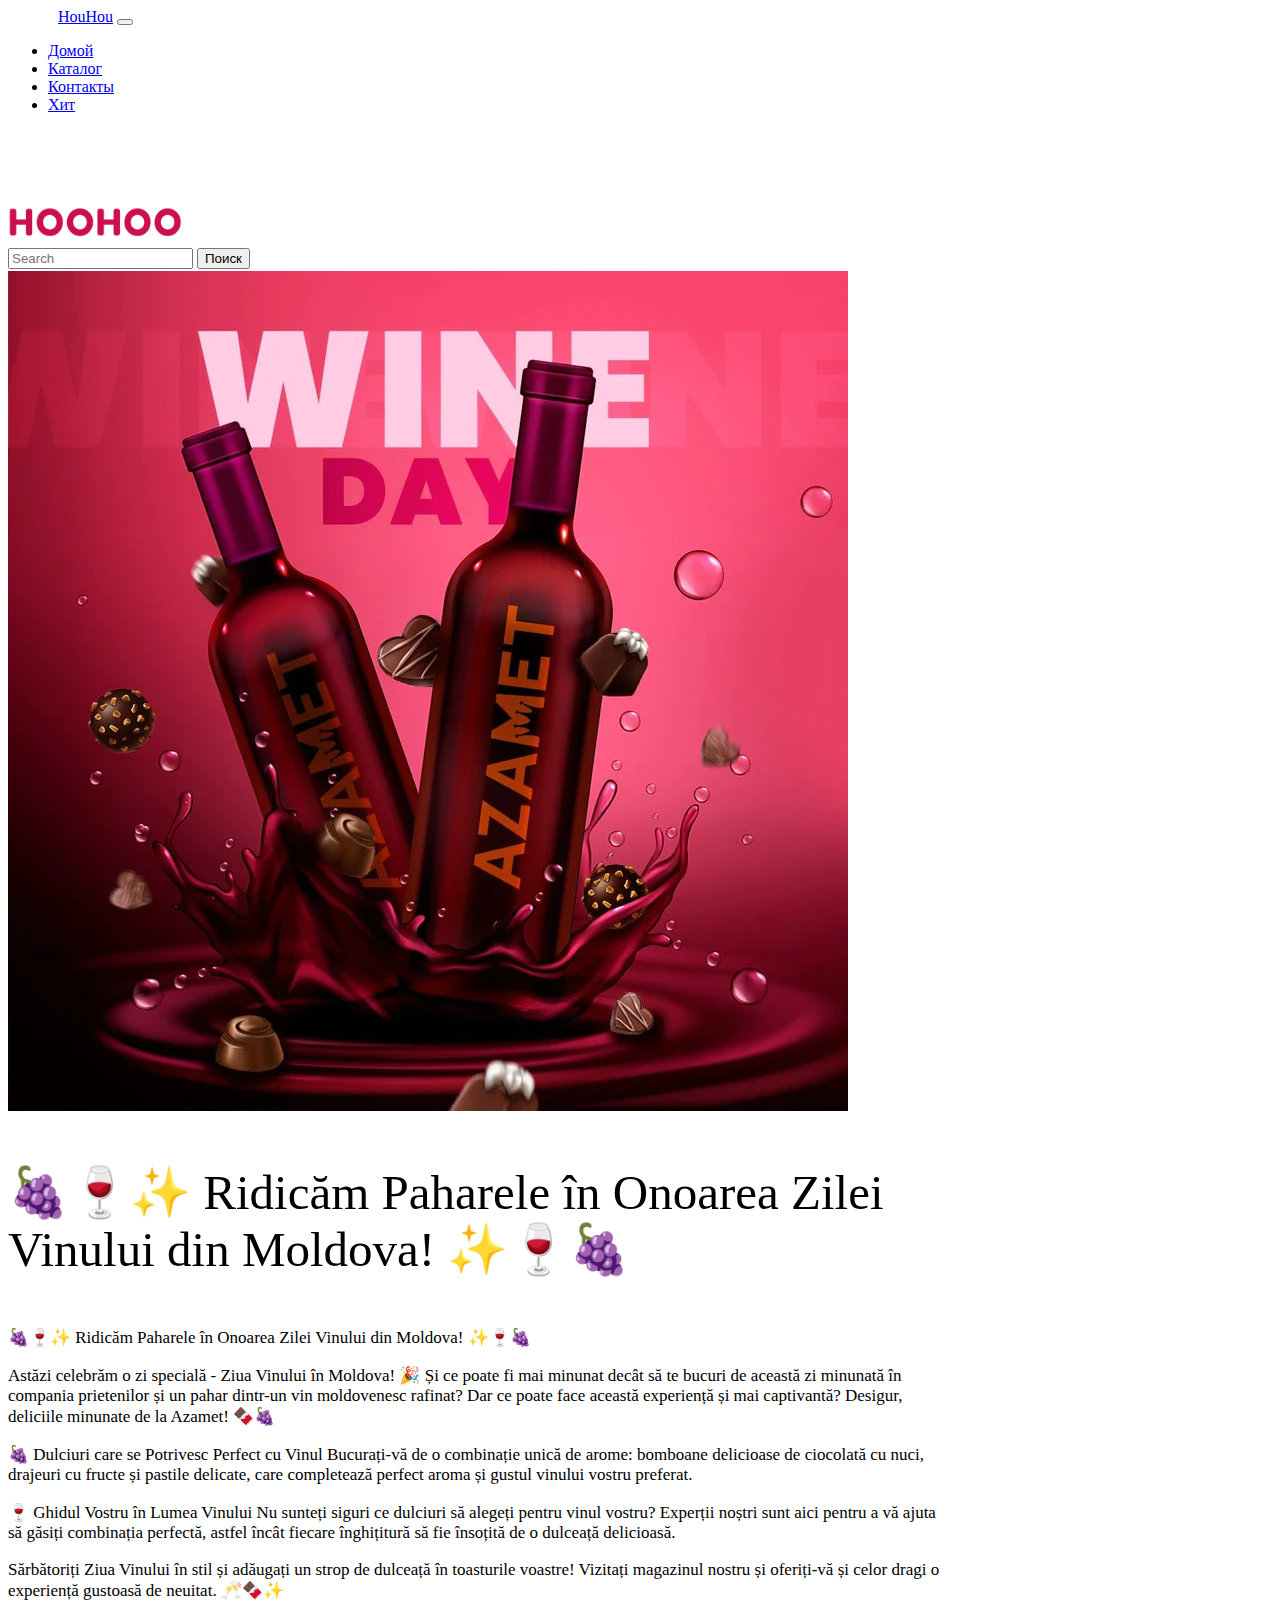
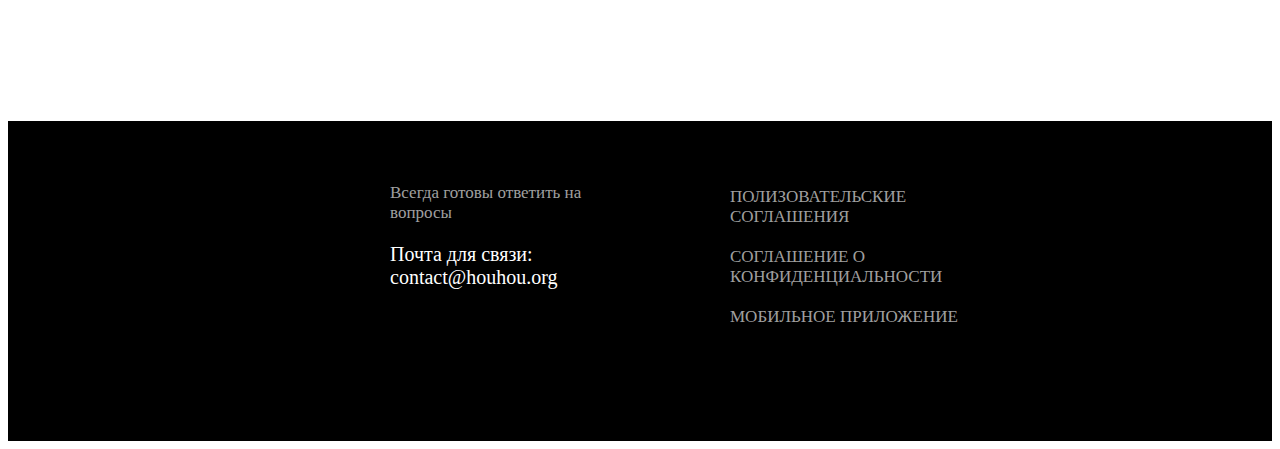
<file: Boostrap/infonew.html>
<!doctype html>
<html lang="en">

<head>
    <meta charset="utf-8">
    <meta name="viewport" content="width=device-width, initial-scale=1">
    <title>HouHou</title>
    <link rel="website icon" href="img/logo.png">
    <link href="https://cdn.jsdelivr.net/npm/bootstrap@5.3.2/dist/css/bootstrap.min.css" rel="stylesheet"
        integrity="sha384-T3c6CoIi6uLrA9TneNEoa7RxnatzjcDSCmG1MXxSR1GAsXEV/Dwwykc2MPK8M2HN" crossorigin="anonymous">
    <link rel="stylesheet" href="infonew.css">
</head>

<body>
    <nav class="navbar fixed-top navbar-expand-lg navbar-dark bg-dark">
        <a class="navbar-brand" id="stanga1" href="index.html">HouHou</a>
        <button class="navbar-toggler" type="button" data-toggle="collapse" data-target="#navbarNav"
          aria-controls="navbarNav" aria-expanded="false" aria-label="Toggle navigation">
          <span class="navbar-toggler-icon"></span>
        </button>
        <div class="collapse navbar-collapse" id="navbarNav">
          <ul class="navbar-nav ml-auto">
            <li class="nav-item active">
              <a class="nav-link" href="index.html">Домой</a>
            </li>
            <li class="nav-item">
              <a class="nav-link" href="tovar.html">Каталог</a>
            </li>
            <li class="nav-item">
              <a class="nav-link" href="#">Контакты</a>
            </li>
            <li class="nav-item">
              <a class="nav-link" href="#">Хит</a>
          </li>
          </ul>
        </div>
      </nav>

    <div style="height: 70px;">
    </div>
    <div class="navbar navbar-expand-lg container mt-2">
        <a class="offset-md-2" href="index.html"> <img style="width: 174px;" src="img/logo.png" alt="">
        </a>
        <div class="container-fluid offset-md-3">
            <div class="collapse navbar-collapse" id="navbarSupportedContent">
                <form class="d-flex" role="search">
                    <input class="form-control me-2" type="search" placeholder="Search" aria-label="Search">
                    <button class="btn btn-outline-success btn-dark text-light" type="submit">Поиск</button>
                </form>
            </div>
        </div>
    </div>

    <div class="w-100 container mt-3 border-top border-1 border-secondary" style="height: 2px;"></div>

    <div class="container mt-5">
        <div class="d-flex justify-content-center">
            <img class="w-100 rounded-5" src="img/ridicam-paharele-in-onoarea-zilei-vinului-din-moldova-865188 (1).webp"
                alt="">
        </div>
    </div>
    <div class="container d-flex justify-content-center mt-5" style="width: 1290px;">    
        <div style="width: 943px;">
            <p style="font-size: 49px">🍇🍷✨ Ridicăm Paharele în Onoarea Zilei Vinului din Moldova! ✨🍷🍇 </p>
        </div>
    </div>

    <div class="container d-flex justify-content-center mt-4" style="width: 1290px;">    
        <div style="width: 943px;">
            <p style="font-size: 17px">🍇🍷✨ Ridicăm Paharele în Onoarea Zilei Vinului din Moldova! ✨🍷🍇 </p>
        </div>
    </div>

    <div class="container d-flex justify-content-center mt-4" style="width: 1290px;">    
        <div style="width: 943px;">
            <p style="font-size: 17px">Astăzi celebrăm o zi specială - Ziua Vinului în Moldova! 🎉 Și ce poate fi mai minunat decât să te bucuri de această zi minunată în compania prietenilor și un pahar dintr-un vin moldovenesc rafinat? Dar ce poate face această experiență și mai captivantă? Desigur, deliciile minunate de la Azamet! 🍫🍇 </p>
        </div>
    </div>

    <div class="container d-flex justify-content-center mt-4" style="width: 1290px;">    
        <div style="width: 943px;">
            <p style="font-size: 17px">🍇 Dulciuri care se Potrivesc Perfect cu Vinul Bucurați-vă de o combinație unică de arome: bomboane delicioase de ciocolată cu nuci, drajeuri cu fructe și pastile delicate, care completează perfect aroma și gustul vinului vostru preferat.
                </p>
        </div>
    </div>   
    
    <div class="container d-flex justify-content-center mt-4" style="width: 1290px;">    
        <div style="width: 943px;">
            <p style="font-size: 17px">🍷 Ghidul Vostru în Lumea Vinului Nu sunteți siguri ce dulciuri să alegeți pentru vinul vostru? Experții noștri sunt aici pentru a vă ajuta să găsiți combinația perfectă, astfel încât fiecare înghițitură să fie însoțită de o dulceață delicioasă. 
            </p>
        </div>
    </div>

    <div class="container d-flex justify-content-center mt-4" style="width: 1290px;">    
        <div style="width: 943px;">
            <p style="font-size: 17px">Sărbătoriți Ziua Vinului în stil și adăugați un strop de dulceață în toasturile voastre! Vizitați magazinul nostru și oferiți-vă și celor dragi o experiență gustoasă de neuitat. 🥂🍫✨ </p>
        </div>
    </div>

    <footer id="jos">
        <div class="jos">
            <div class="answer">
            <p class="text-light" id="h1">HouHou</p>
            <p id="h2">Всегда готовы ответить на вопросы</p>
            <p id="h3">Почта для связи:<br>
                contact@houhou.org</p>
            </div>
            <div class="answer1">
                <p class="text-light" id="h1">Инфо</p>
                <p id="h4">ПОЛИЗОВАТЕЛЬСКИЕ <br> СОГЛАШЕНИЯ</p>
                <p id="h4">СОГЛАШЕНИЕ О <br> КОНФИДЕНЦИАЛЬНОСТИ</p>
                <p id="h4">МОБИЛЬНОЕ ПРИЛОЖЕНИЕ</p>
                </div>
        </div>
        </footer>
</body>

</html>
</file>
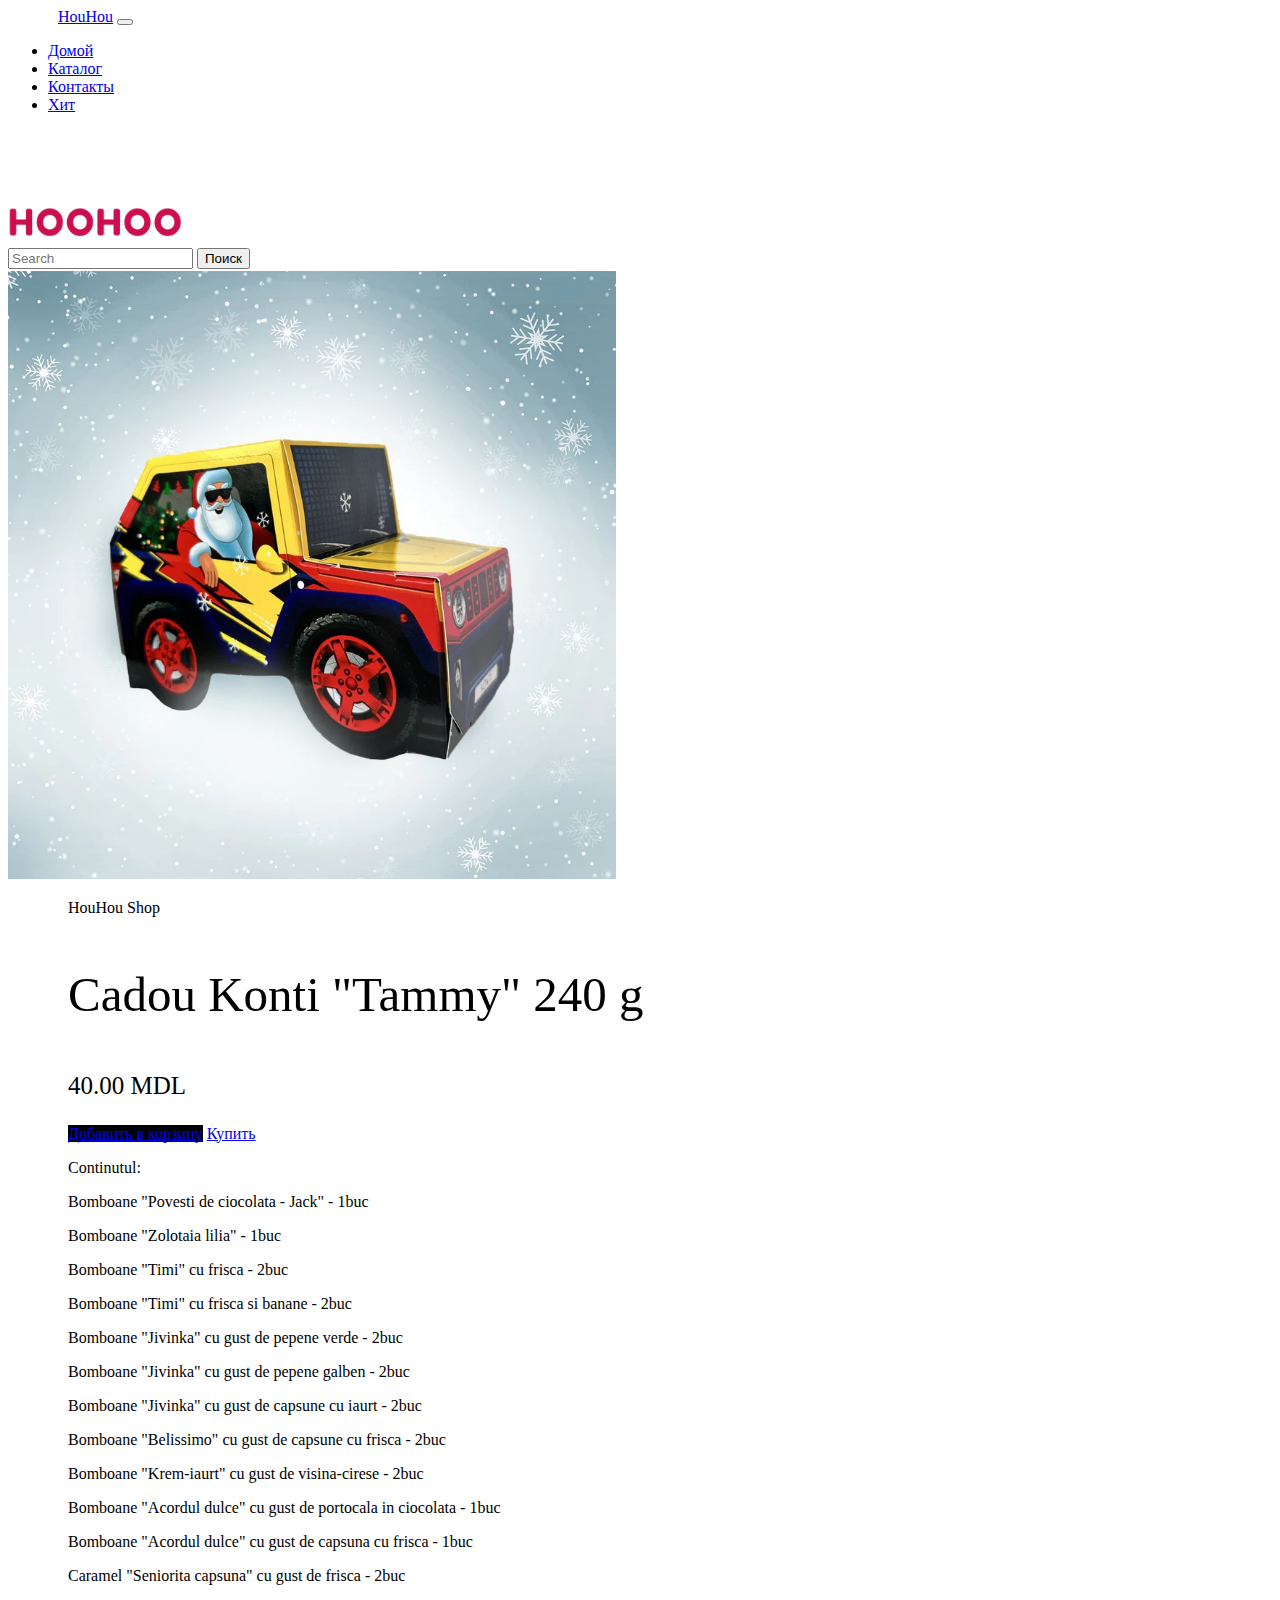
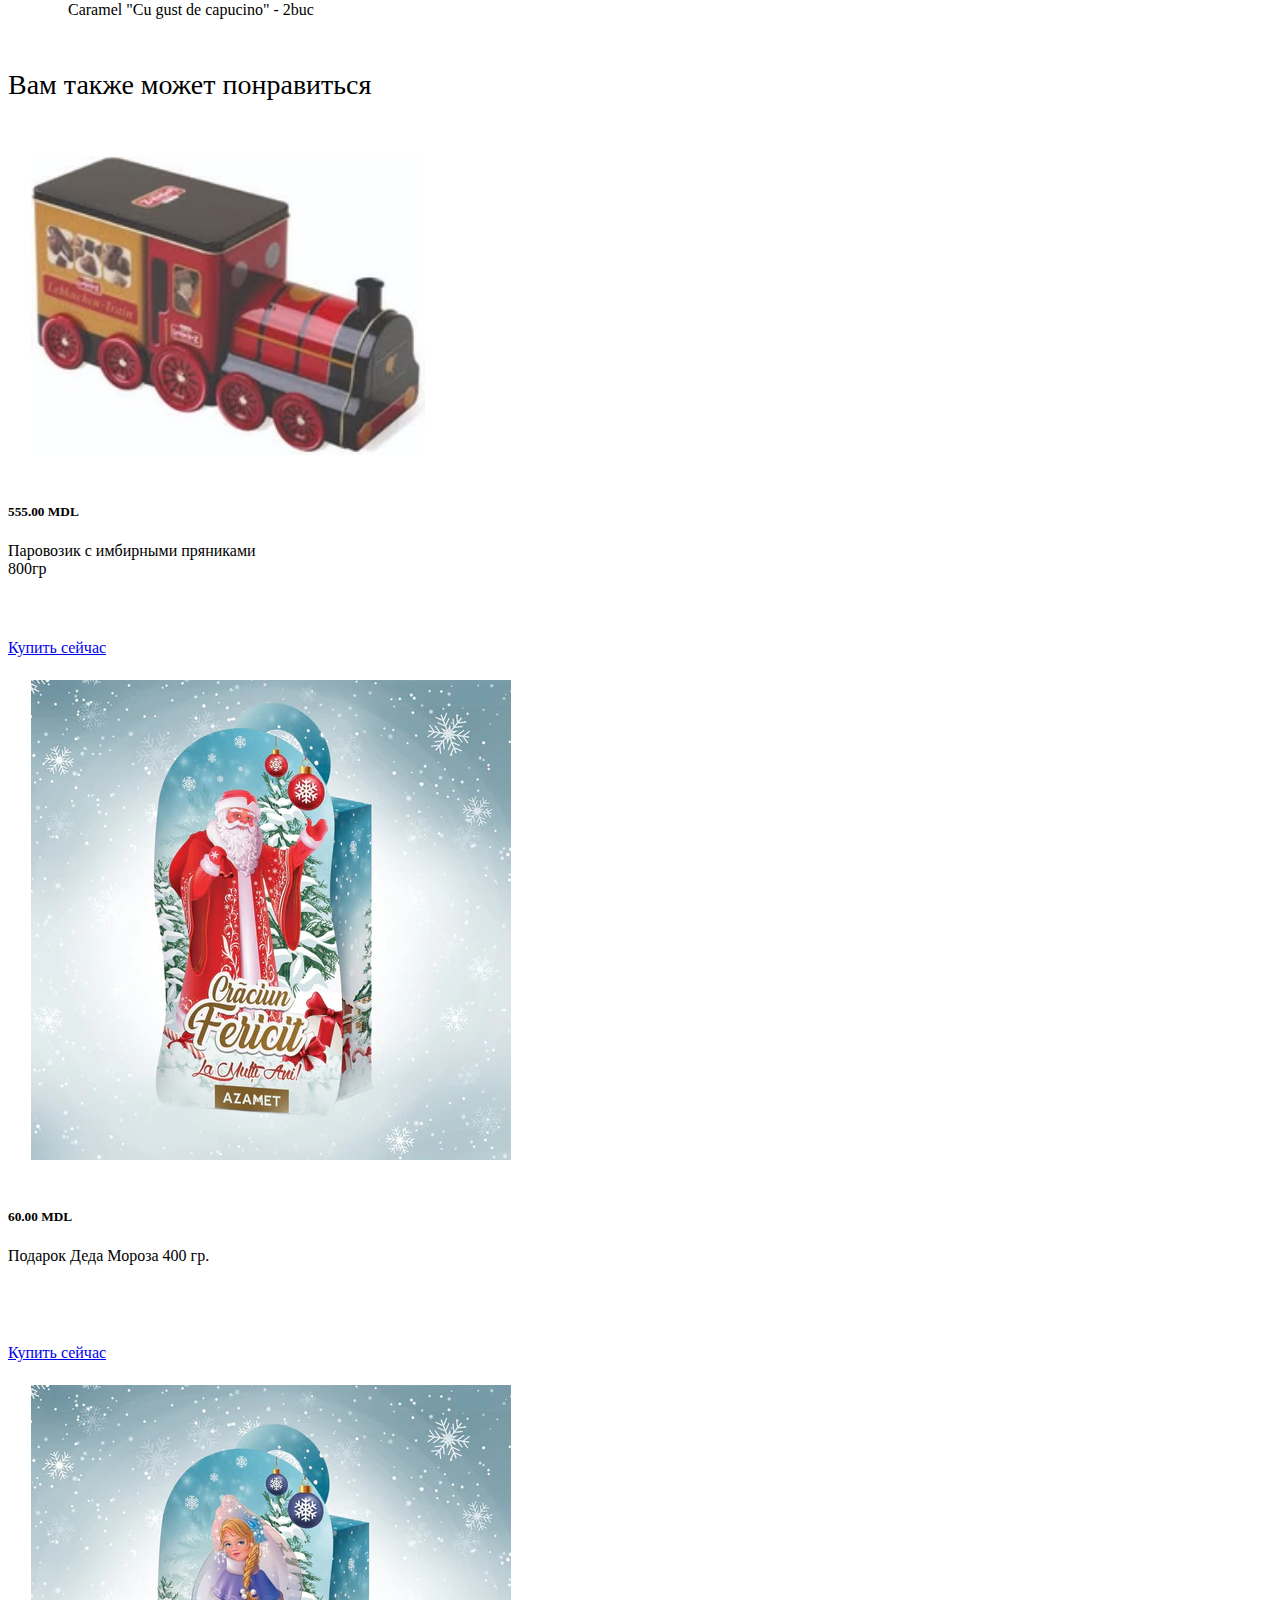
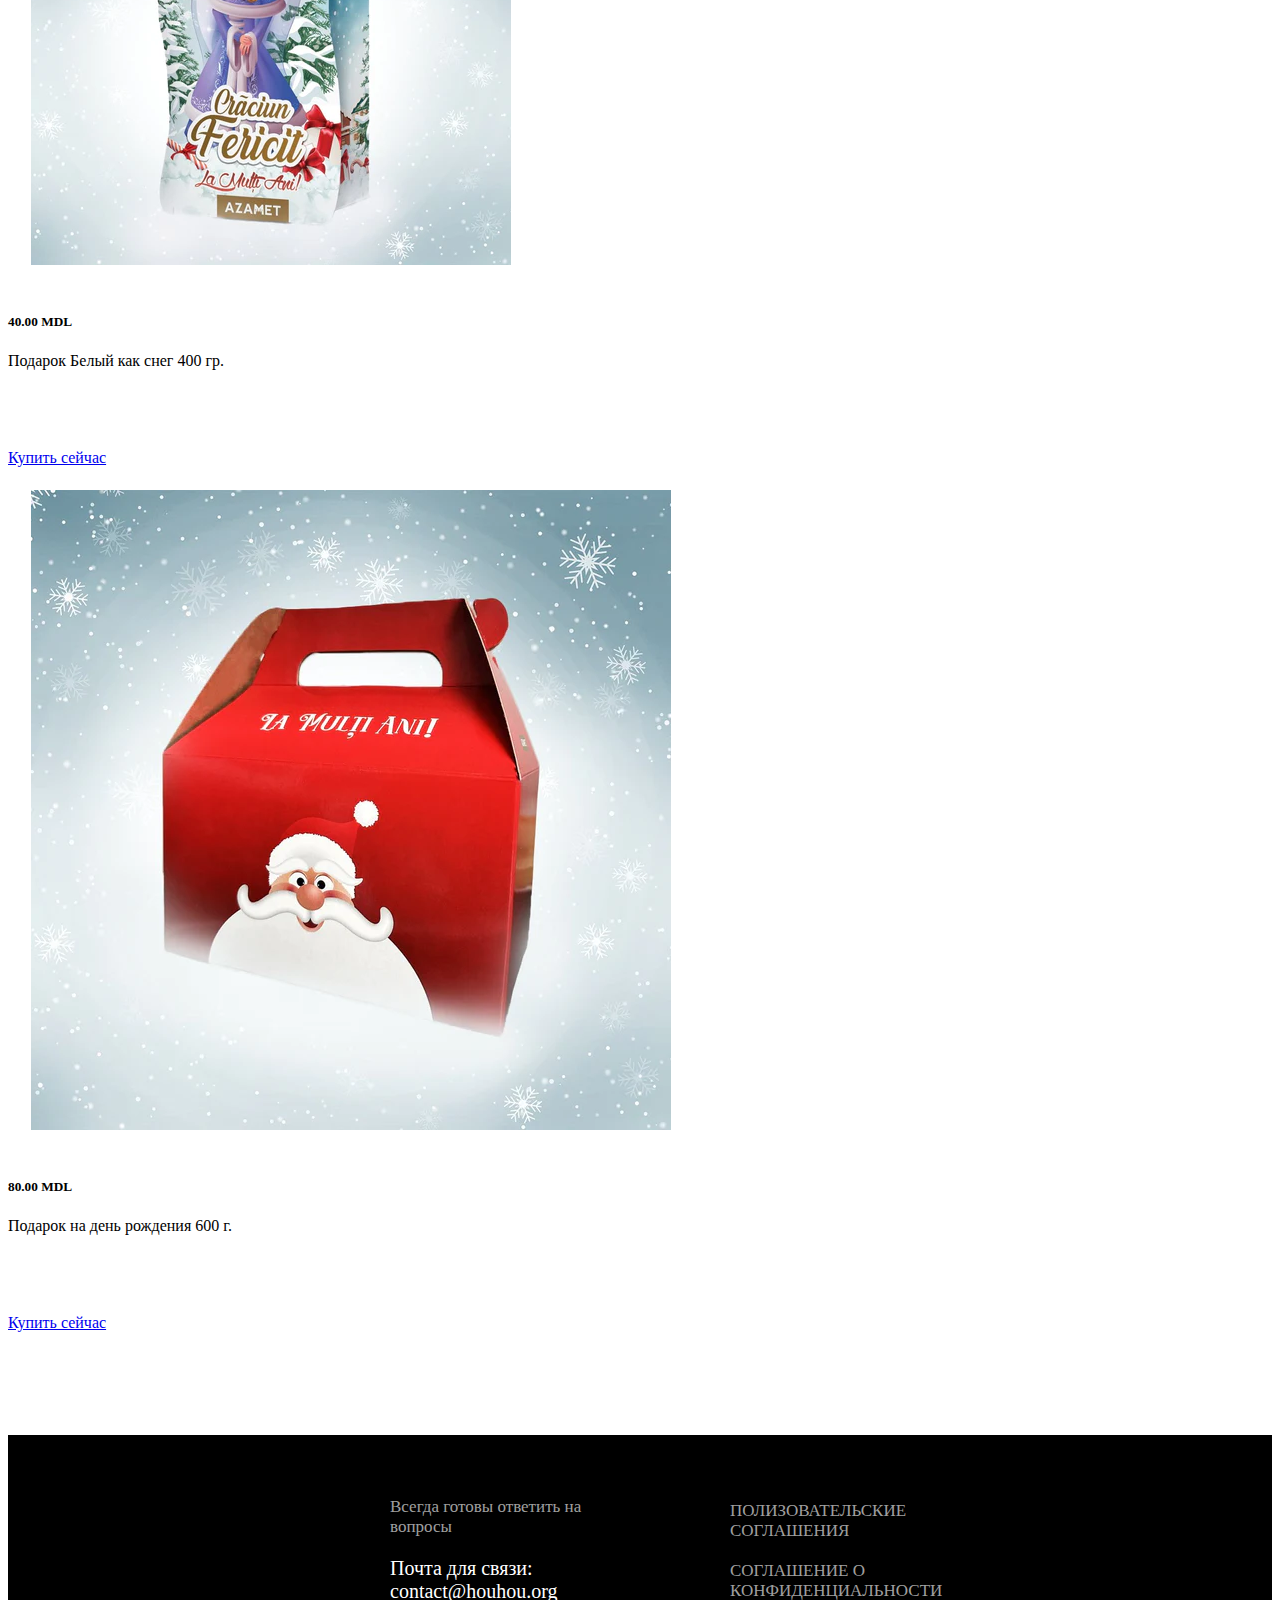
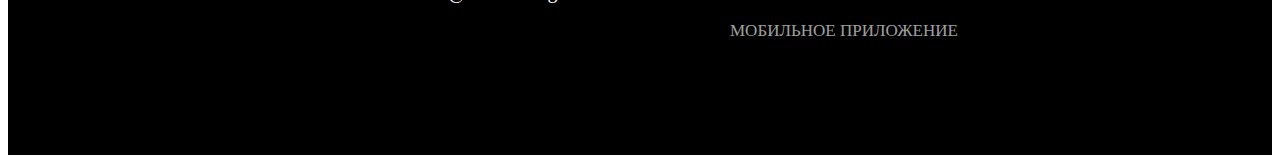
<file: Boostrap/Tammy.html>
<!doctype html>
<html lang="en">

<head>
  <meta charset="utf-8">
  <meta name="viewport" content="width=device-width, initial-scale=1">
  <title>HouHou</title>
  <link rel="website icon" href="img/logo.png">
  <link href="https://cdn.jsdelivr.net/npm/bootstrap@5.3.2/dist/css/bootstrap.min.css" rel="stylesheet"
    integrity="sha384-T3c6CoIi6uLrA9TneNEoa7RxnatzjcDSCmG1MXxSR1GAsXEV/Dwwykc2MPK8M2HN" crossorigin="anonymous">
  <link rel="stylesheet" href="tammy.css">
</head>

<body>
  <nav class="navbar fixed-top navbar-expand-lg navbar-dark bg-dark">
    <a class="navbar-brand ml-5" id="stanga1" href="index.html">HouHou</a>
    <button class="navbar-toggler" type="button" data-toggle="collapse" data-target="#navbarNav"
      aria-controls="navbarNav" aria-expanded="false" aria-label="Toggle navigation">
      <span class="navbar-toggler-icon"></span>
    </button>
    <div class="collapse navbar-collapse" id="navbarNav">
      <ul class="navbar-nav ml-auto">
        <li class="nav-item active">
          <a class="nav-link" href="index.html">Домой</a>
        </li>
        <li class="nav-item">
          <a class="nav-link" href="tovar.html">Каталог</a>
        </li>
        <li class="nav-item">
          <a class="nav-link" href="#">Контакты</a>
        </li>
        <li class="nav-item">
          <a class="nav-link" href="#">Хит</a>
      </li>
      </ul>
    </div>
  </nav>
  <div style="height: 70px;">
  </div>
  <div class="navbar navbar-expand-lg container mt-2">
    <a class="offset-md-2" href="index.html"> <img style="width: 174px;" src="img/logo.png" alt="">
    </a>
    <div class="container-fluid offset-md-3">
      <div class="collapse navbar-collapse" id="navbarSupportedContent">
        <form class="d-flex" role="search">
          <input class="form-control me-2" type="search" placeholder="Search" aria-label="Search">
          <button class="btn btn-outline-success btn-dark text-light" type="submit">Поиск</button>
        </form>
      </div>
    </div>
  </div>

  <div class="w-100 container mt-3 border-top border-1 border-secondary" style="height: 2px;"></div>

  <div class="container mt-4 d-flex" style="width: 1360px; height: 1366px;">
    <img class="rounded-3" style="height: 608px;" src="img/cadou-konti-tammy-240-g-95181.webp" alt="">
    <div class="container marg" style="margin-left: 60px;">
      <p class="m-0"> HouHou Shop</p>
      <p class="font-bold" style="font-size: 49px;">Cadou Konti "Tammy" 240 g</p>
      <p style="font-size: 25px;">40.00 MDL</p>
      <div class="border-top border-2 border-dark">
        <a href="#" class="btn mx-auto rounded-5 text-light d-flex w-100 align-items-center justify-content-center mt-5"
          style="height: 75px; background: black;">Добавить в корзину</a>
        <a href="#"
          class="btn btn-dark bg-transparent border-2 rounded-5 w-100 d-flex justify-content-center align-items-center text-dark  mt-4"
          style="width: 608px; height: 75px;">Купить</a>
      </div>
      <p class="mt-5">Continutul:</p>
      <p>Bomboane "Povesti de ciocolata - Jack" - 1buc</p>
      <p>Bomboane "Zolotaia lilia" - 1buc</p>
      <p>Bomboane "Timi" cu frisca - 2buc</p>
      <p>Bomboane "Timi" cu frisca si banane - 2buc</p>
      <p>Bomboane "Jivinka" cu gust de pepene verde - 2buc</p>
      <p>Bomboane "Jivinka" cu gust de pepene galben - 2buc</p>
      <p>Bomboane "Jivinka" cu gust de capsune cu iaurt - 2buc</p>
      <p>Bomboane "Belissimo" cu gust de capsune cu frisca - 2buc</p>
      <p>Bomboane "Krem-iaurt" cu gust de visina-cirese - 2buc</p>
      <p>Bomboane "Acordul dulce" cu gust de portocala in ciocolata - 1buc</p>
      <p>Bomboane "Acordul dulce" cu gust de capsuna cu frisca - 1buc</p>
      <p>Caramel "Seniorita capsuna" cu gust de frisca - 2buc</p>
      <p>Caramel "Cu gust de capucino" - 2buc</p>
    </div>
  </div>
  <div class="container mt-1">
    <p class="more">Вам также может понравиться</p>
    <div class="row mt-5">

      <div class="d-flex col-md-3">
        <div class="card" style="width: 16rem; ">
          <img style="height: 299px;" src="img/parovozik-s-imbirnymi-pryanikami-800gr-382920.avif" class="card-img-top"
            alt="...">
          <div class="card-body">
            <div style="height: 135px;">
              <h5 class="card-title">555.00 MDL</h5>
              <p class="card-text">Паровозик с имбирными пряниками 800гр</p>
            </div>
            <a href="Tammy.html" class="btn btn-dark bg-transparent mt-1 text-dark border-3 rounded-5 w-100">Купить
              сейчас</a>
          </div>
        </div>
      </div>

      <div class="d-flex col-md-3">
        <div class="card" style="width: 16rem; ">
          <img src="img/cadou mos.jpg" class="card-img-top" alt="...">
          <div class="card-body">
            <div style="height: 135px;">
              <h5 class="card-title">60.00 MDL</h5>
              <p class="card-text">Подарок Деда Мороза 400 гр.</p>
            </div>
            <a href="Tammy.html" class="btn btn-dark bg-transparent mt-1 text-dark border-3 rounded-5 w-100">Купить
              сейчас</a>
          </div>
        </div>
      </div>

      <div class="d-flex col-md-3">
        <div class="card" style="width: 16rem; ">
          <img src="img/cadou sneguracika.jpg" class="card-img-top" alt="...">
          <div class="card-body">
            <div style="height: 135px;">
              <h5 class="card-title">40.00 MDL</h5>
              <p class="card-text">Подарок Белый как снег 400 гр.</p>
            </div>
            <a href="Tammy.html" class="btn btn-dark bg-transparent mt-1 text-dark border-3 rounded-5 w-100">Купить
              сейчас</a>
          </div>
        </div>
      </div>

      <div class="d-flex col-md-3">
        <div class="card" style="width: 16rem; ">
          <img src="img/cadou-la-multi-ani-600-g-682875.webp" class="card-img-top" alt="...">
          <div class="card-body">
            <div style="height: 135px;">
              <h5 class="card-title">80.00 MDL</h5>
              <p class="card-text">Подарок на день рождения 600 г.</p>
            </div>
            <a href="Tammy.html" class="btn btn-dark bg-transparent mt-1 text-dark border-3 rounded-5 w-100">Купить
              сейчас</a>
          </div>
        </div>
      </div>

    </div>

  </div>


  <footer id="jos">
    <div class="jos">
      <div class="answer">
        <p class="text-light" id="h1">HouHou</p>
        <p id="h2">Всегда готовы ответить на вопросы</p>
        <p id="h3">Почта для связи:<br>
          contact@houhou.org</p>
      </div>
      <div class="answer1">
        <p class="text-light" id="h1">Инфо</p>
        <p id="h4">ПОЛИЗОВАТЕЛЬСКИЕ <br> СОГЛАШЕНИЯ</p>
        <p id="h4">СОГЛАШЕНИЕ О <br> КОНФИДЕНЦИАЛЬНОСТИ</p>
        <p id="h4">МОБИЛЬНОЕ ПРИЛОЖЕНИЕ</p>
      </div>
    </div>
  </footer>
  <script src="https://cdn.jsdelivr.net/npm/bootstrap@5.3.2/dist/js/bootstrap.bundle.min.js"
    integrity="sha384-C6RzsynM9kWDrMNeT87bh95OGNyZPhcTNXj1NW7RuBCsyN/o0jlpcV8Qyq46cDfL"
    crossorigin="anonymous"></script>
</body>

</html>
</file>
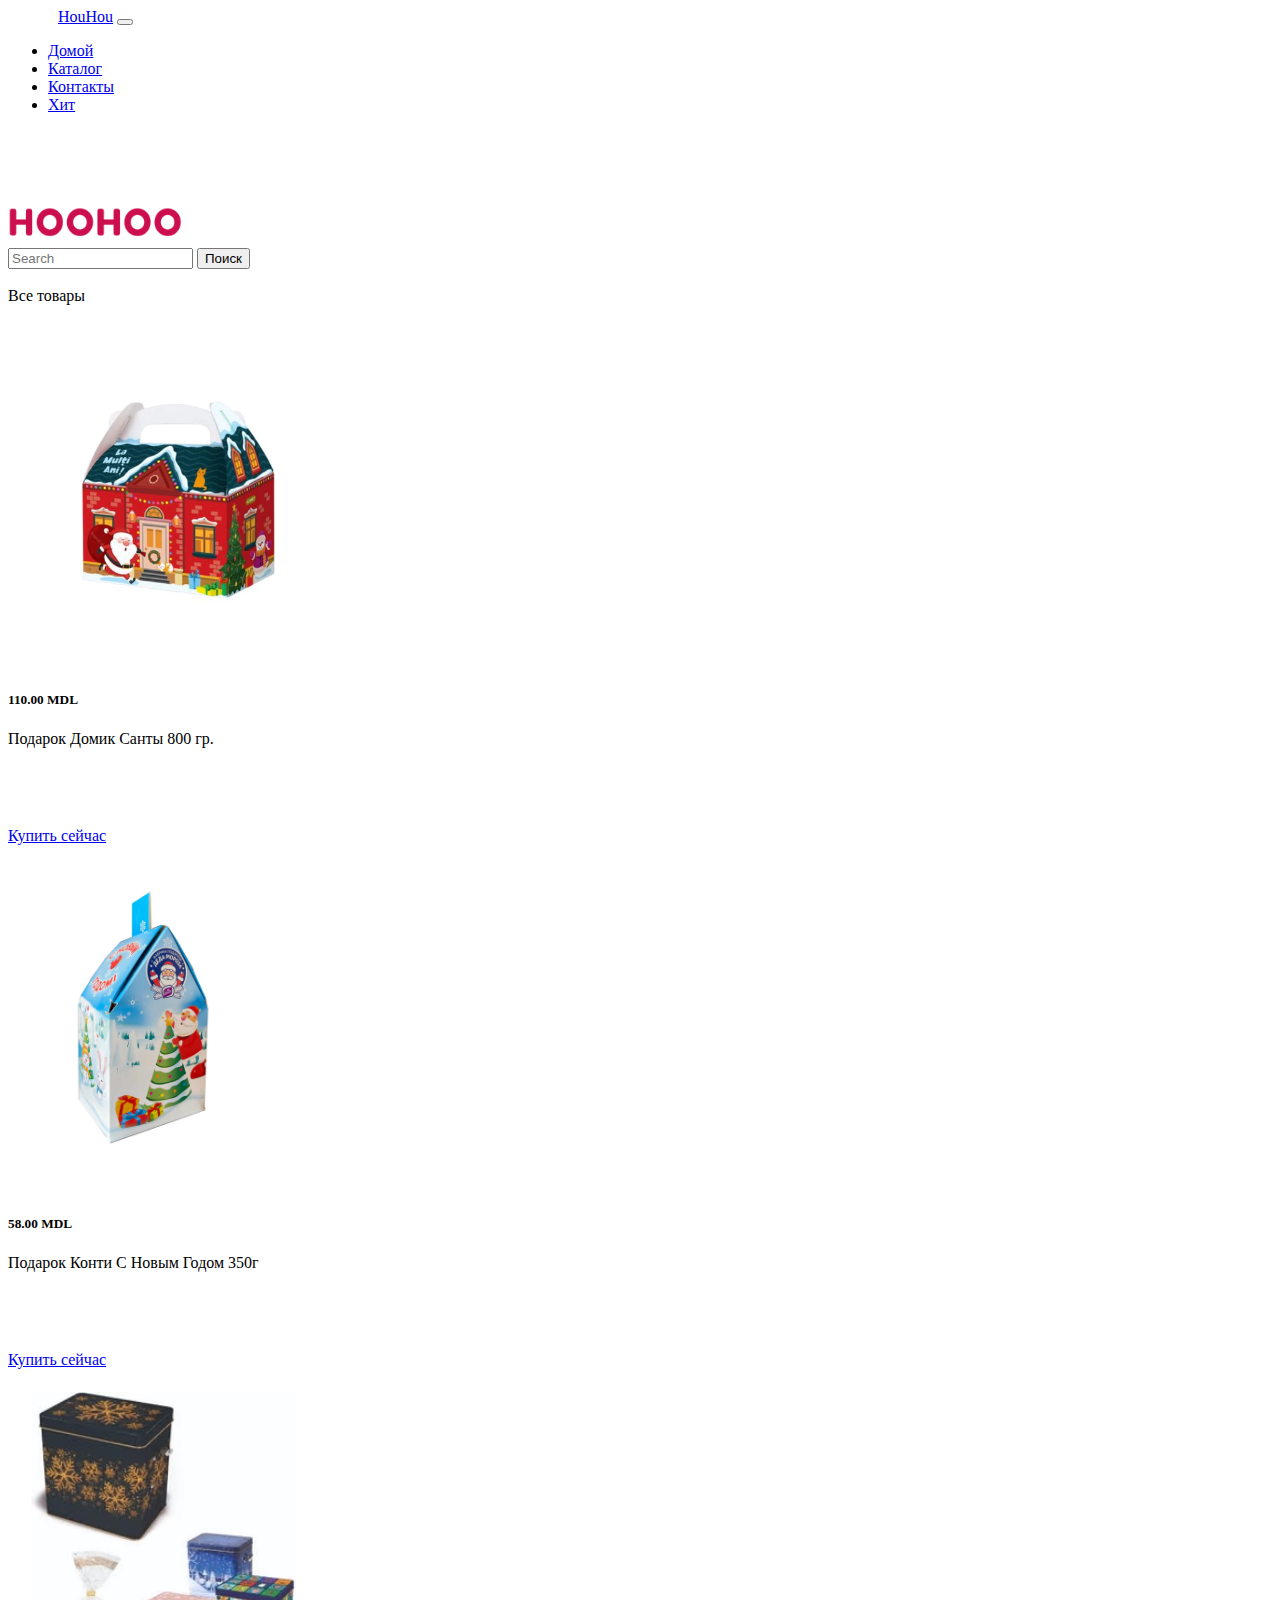
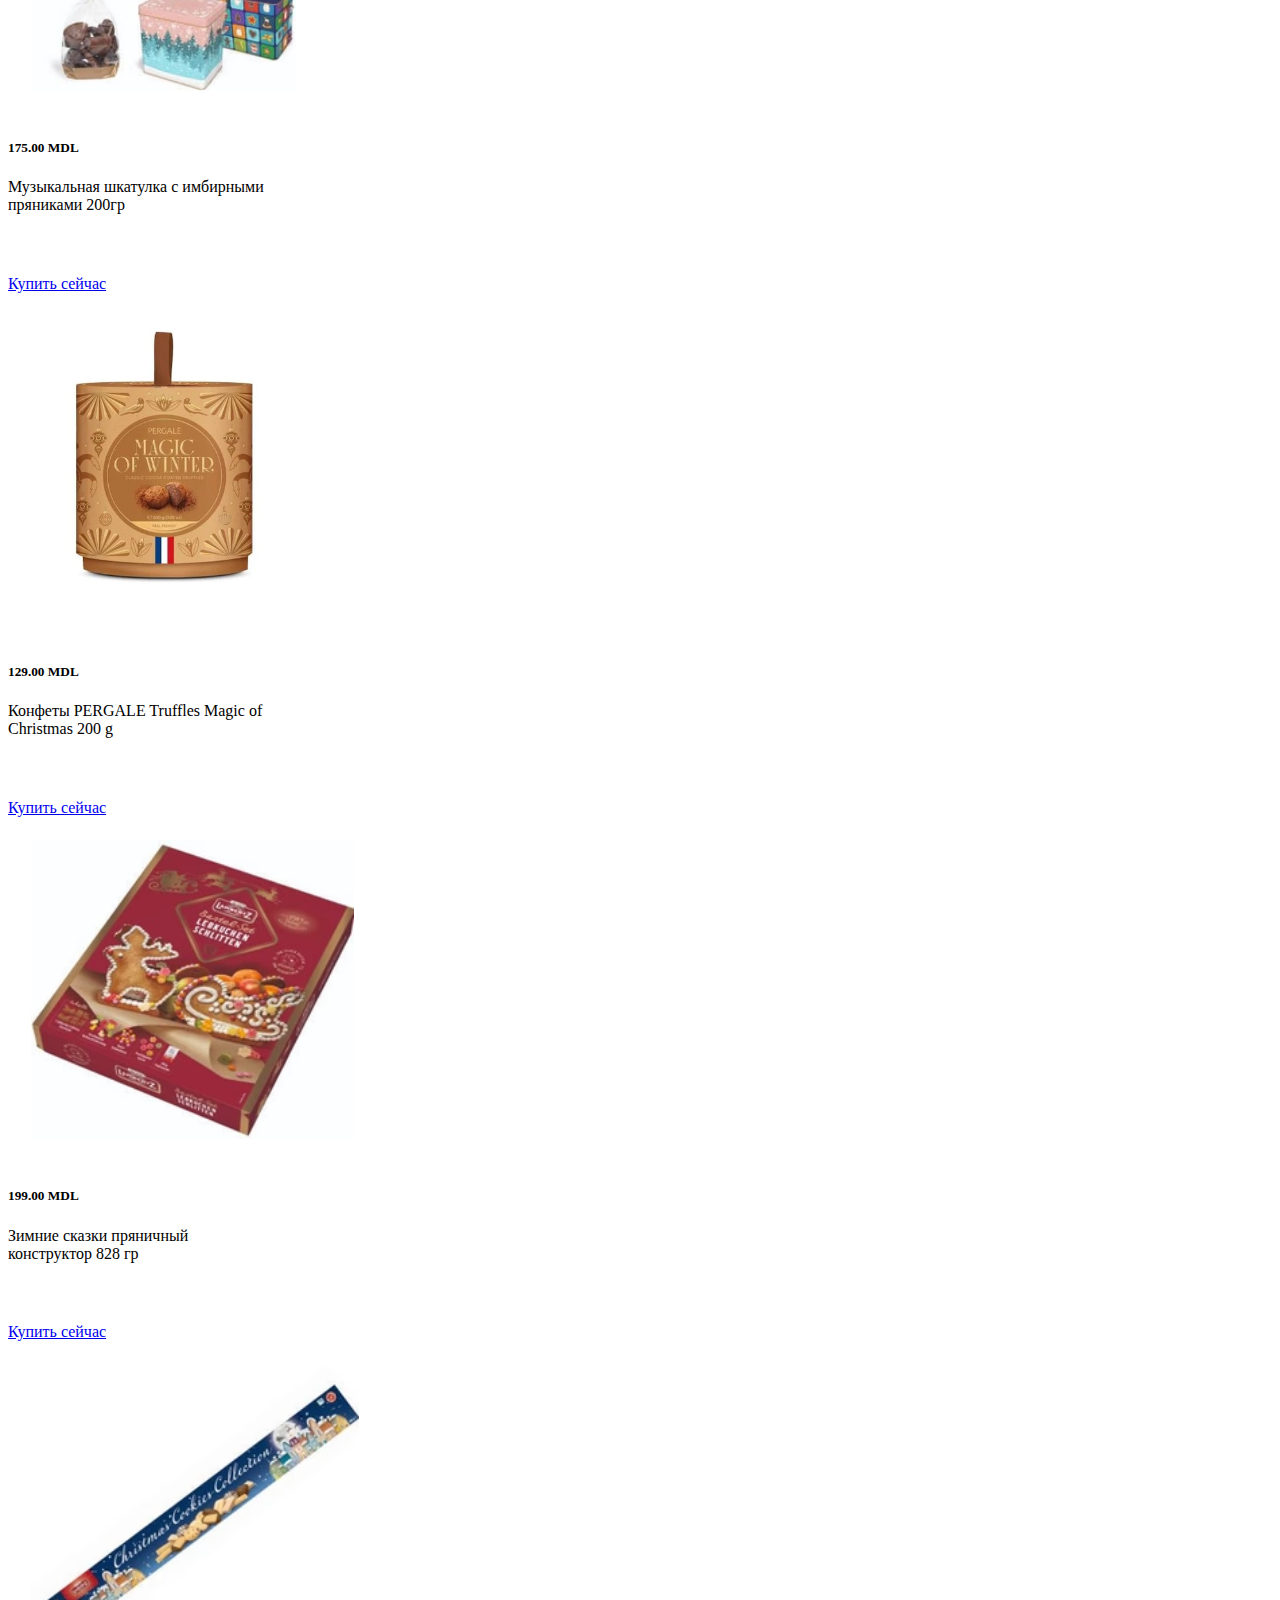
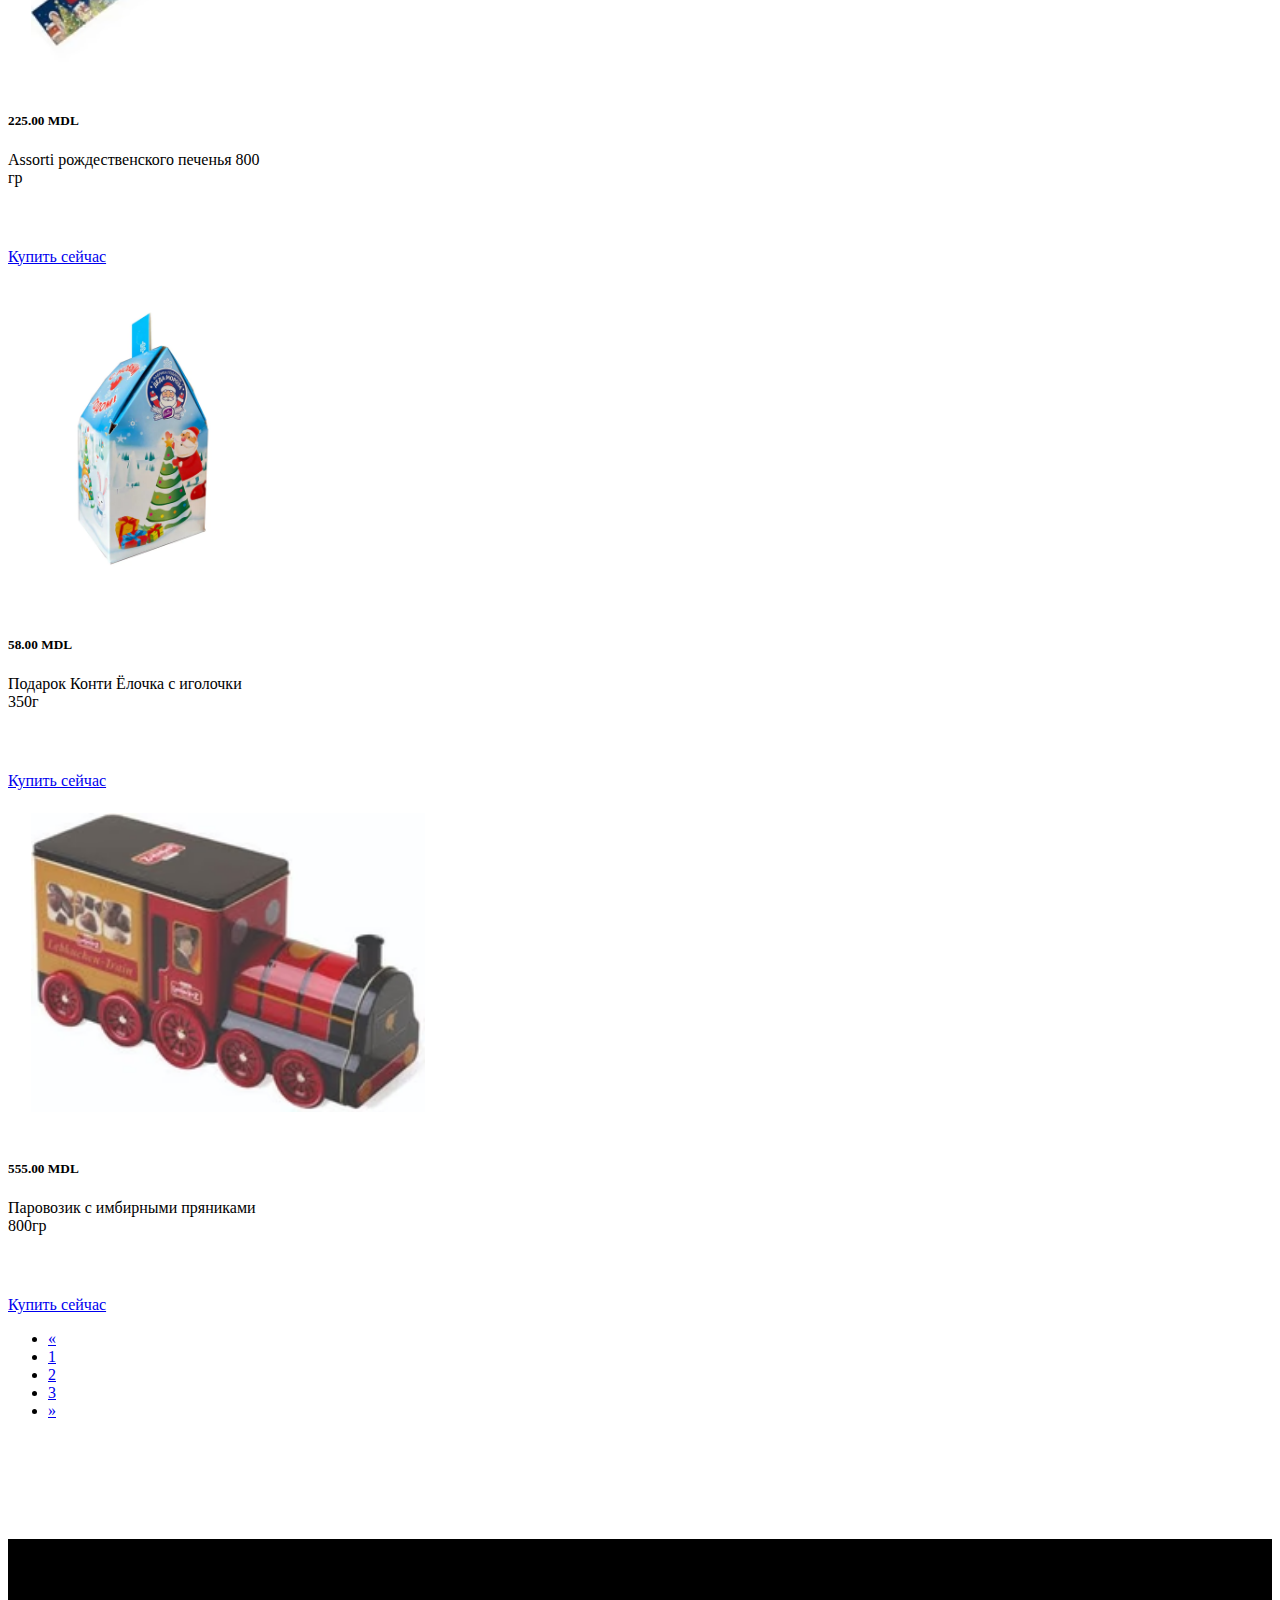
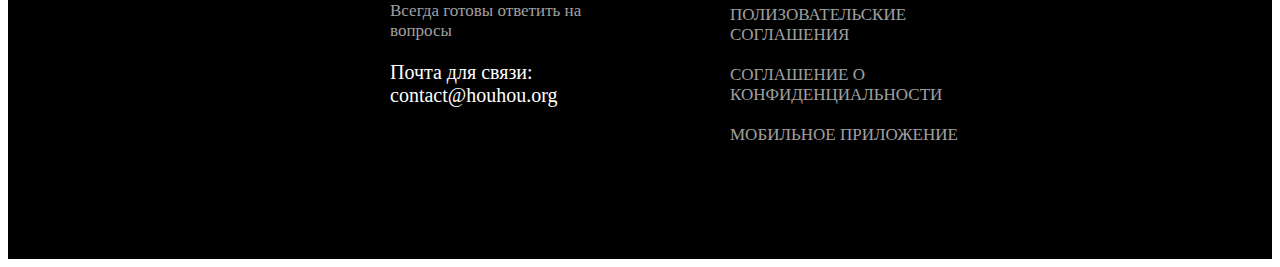
<file: Boostrap/tovar 2.html>
<!doctype html>
<html lang="en">

<head>
  <meta charset="utf-8">
  <meta name="viewport" content="width=device-width, initial-scale=1">
  <title>HouHou</title>
  <link rel="website icon" href="img/logo.png">
  <link href="https://cdn.jsdelivr.net/npm/bootstrap@5.3.2/dist/css/bootstrap.min.css" rel="stylesheet"
    integrity="sha384-T3c6CoIi6uLrA9TneNEoa7RxnatzjcDSCmG1MXxSR1GAsXEV/Dwwykc2MPK8M2HN" crossorigin="anonymous">
  <link rel="stylesheet" href="tovar.css">
</head>

<body>
  <nav class="navbar fixed-top navbar-expand-lg navbar-dark bg-dark">
    <a class="navbar-brand ml-5" id="stanga1" href="index.html">HouHou</a>
    <button class="navbar-toggler" type="button" data-toggle="collapse" data-target="#navbarNav"
      aria-controls="navbarNav" aria-expanded="false" aria-label="Toggle navigation">
      <span class="navbar-toggler-icon"></span>
    </button>
    <div class="collapse navbar-collapse" id="navbarNav">
      <ul class="navbar-nav ml-auto">
        <li class="nav-item active">
          <a class="nav-link" href="index.html">Домой</a>
        </li>
        <li class="nav-item">
          <a class="nav-link" href="tovar.html">Каталог</a>
        </li>
        <li class="nav-item">
          <a class="nav-link" href="#">Контакты</a>
        </li>
        <li class="nav-item">
          <a class="nav-link" href="#">Хит</a>
      </li>
      </ul>
    </div>
  </nav>
  <div style="height: 70px;">
  </div>
  <div class="navbar navbar-expand-lg container mt-2">
    <a class="offset-md-2" href="index.html"> <img style="width: 174px;" src="img/logo.png" alt="">
    </a>
    <div class="container-fluid offset-md-3">
      <div class="collapse navbar-collapse" id="navbarSupportedContent">
        <form class="d-flex" role="search">
          <input class="form-control me-2" type="search" placeholder="Search" aria-label="Search">
          <button class="btn btn-outline-success btn-dark text-light" type="submit">Поиск</button>
        </form>
      </div>
    </div>
  </div>

  <div class="w-100 container mt-3 border-top border-1 border-secondary" style="height: 2px;"></div>

  <div class="container mt-3">
    <p class="more">Все товары</p>
  </div>

  <div class="container mt-4">
    <div class="row ">

      <div class="d-flex col-md-3">
        <div class="card" style="width: 16rem; ">
          <img style="height: 299px;" src="img/cadou-casa-lui-mos-craciun-800-g-510721.webp" class="card-img-top" alt="...">
          <div class="card-body">
            <div style="height: 135px;">
            <h5 class="card-title">110.00 MDL</h5>
            <p class="card-text">Подарок Домик Санты 800 гр.</p>
            </div>
            <a href="Tammy.html" class="btn btn-dark bg-transparent mt-1 text-dark border-3 rounded-5 w-100">Купить сейчас</a>
          </div>
        </div>
      </div>

      <div class="d-flex col-md-3">
        <div class="card" style="width: 16rem; ">
          <img style="height: 299px;" src="img/podarok-konti-s-novym-godom-350g-961847.webp" class="card-img-top" alt="...">
          <div class="card-body">
            <div style="height: 135px;">
            <h5 class="card-title">58.00 MDL</h5>
            <p class="card-text">Подарок Конти С Новым Годом 350г</p>
            </div>
            <a href="Tammy.html" class="btn btn-dark bg-transparent mt-1 text-dark border-3 rounded-5 w-100">Купить сейчас</a>
          </div>
        </div>
      </div>

      <div class="d-flex col-md-3">
        <div class="card" style="width: 16rem; ">
          <img style="height: 299px;" src="img/muzykalnaya-shkatulka-s-imbirnymi-pryanikami-200gr-198364.avif" class="card-img-top" alt="...">
          <div class="card-body">
            <div style="height: 135px;">
            <h5 class="card-title">175.00 MDL</h5>
            <p class="card-text">Музыкальная шкатулка с имбирными пряниками 200гр</p>
            </div>
            <a href="Tammy.html" class="btn btn-dark bg-transparent mt-1 text-dark border-3 rounded-5 w-100">Купить сейчас</a>
          </div>
        </div>
      </div>

      <div class="d-flex col-md-3">
        <div class="card" style="width: 16rem; ">
          <img style="height: 299px;" src="img/konfety-pergale-truffles-magic-of-christmas-200-g-864209.webp" class="card-img-top" alt="...">
          <div class="card-body">
            <div style="height: 135px;">
            <h5 class="card-title">129.00 MDL</h5>
            <p class="card-text">Конфеты PERGALE Truffles Magic of Christmas 200 g</p>
            </div>
            <a href="Tammy.html" class="btn btn-dark bg-transparent mt-1 text-dark border-3 rounded-5 w-100">Купить сейчас</a>
          </div>
        </div>
      </div>

    </div>
  </div>
  <div class="container mt-4">
    <div class="row ">

      <div class="d-flex col-md-3">
        <div class="card" style="width: 16rem; ">
          <img style="height: 299px;" src="img/zimnie-skazki-pryanichnyy-konstruktor-828-gr-978305.avif" class="card-img-top" alt="...">
          <div class="card-body">
            <div style="height: 135px;">
            <h5 class="card-title">199.00 MDL</h5>
            <p class="card-text">Зимние сказки пряничный конструктор 828 гр</p>
            </div>
            <a href="Tammy.html" class="btn btn-dark bg-transparent mt-1 text-dark border-3 rounded-5 w-100">Купить сейчас</a>
          </div>
        </div>
      </div>

      <div class="d-flex col-md-3">
        <div class="card" style="width: 16rem; ">
          <img style="height: 299px;" src="img/assorti-rozhdestvenskogo-pechenya-800-gr-985559.avif" class="card-img-top" alt="...">
          <div class="card-body">
            <div style="height: 135px;">
            <h5 class="card-title">225.00 MDL</h5>
            <p class="card-text">Assorti рождественского печенья 800 гр</p>
            </div>
            <a href="Tammy.html" class="btn btn-dark bg-transparent mt-1 text-dark border-3 rounded-5 w-100">Купить сейчас</a>
          </div>
        </div>
      </div>

      <div class="d-flex col-md-3">
        <div class="card" style="width: 16rem; ">
          <img style="height: 299px;" src="img/podarok-konti-s-novym-godom-350g-961847.webp" class="card-img-top" alt="...">
          <div class="card-body">
            <div style="height: 135px;">
            <h5 class="card-title">58.00 MDL</h5>
            <p class="card-text">Подарок Конти Ёлочка с иголочки 350г</p>
            </div>
            <a href="Tammy.html" class="btn btn-dark bg-transparent mt-1 text-dark border-3 rounded-5 w-100">Купить сейчас</a>
          </div>
        </div>
      </div>

      <div class="d-flex col-md-3">
        <div class="card" style="width: 16rem; ">
          <img style="height: 299px;" src="img/parovozik-s-imbirnymi-pryanikami-800gr-382920.avif" class="card-img-top" alt="...">
          <div class="card-body">
            <div style="height: 135px;">
            <h5 class="card-title">555.00 MDL</h5>
            <p class="card-text">Паровозик с имбирными пряниками 800гр</p>
            </div>
            <a href="Tammy.html" class="btn btn-dark bg-transparent mt-1 text-dark border-3 rounded-5 w-100">Купить сейчас</a>
          </div>
        </div>
      </div>

    </div>
  </div>

  <div class="container mt-5">
    <nav aria-label="Page navigation example">
        <ul class="pagination">
          <li class="page-item">
            <a class="page-link" href="tovar.html" aria-label="Previous">
              <span aria-hidden="true">&laquo;</span>
            </a>
          </li>
          <li class="page-item"><a class="page-link" href="tovar.html">1</a></li>
          <li class="page-item"><a class="page-link" href="tovar 2.html">2</a></li>
          <li class="page-item"><a class="page-link" href="#">3</a></li>
          <li class="page-item">
            <a class="page-link" href="#" aria-label="Next">
              <span aria-hidden="true">&raquo;</span>
            </a>
          </li>
        </ul>
      </nav>
</div>

  <footer id="jos">
    <div class="jos">
      <div class="answer">
        <p class="text-light" id="h1">HouHou</p>
        <p id="h2">Всегда готовы ответить на вопросы</p>
        <p id="h3">Почта для связи:<br>
          contact@houhou.org</p>
      </div>
      <div class="answer1">
        <p class="text-light" id="h1">Инфо</p>
        <p id="h4">ПОЛИЗОВАТЕЛЬСКИЕ <br> СОГЛАШЕНИЯ</p>
        <p id="h4">СОГЛАШЕНИЕ О <br> КОНФИДЕНЦИАЛЬНОСТИ</p>
        <p id="h4">МОБИЛЬНОЕ ПРИЛОЖЕНИЕ</p>
      </div>
    </div>
  </footer>
</body>

</html>
</file>
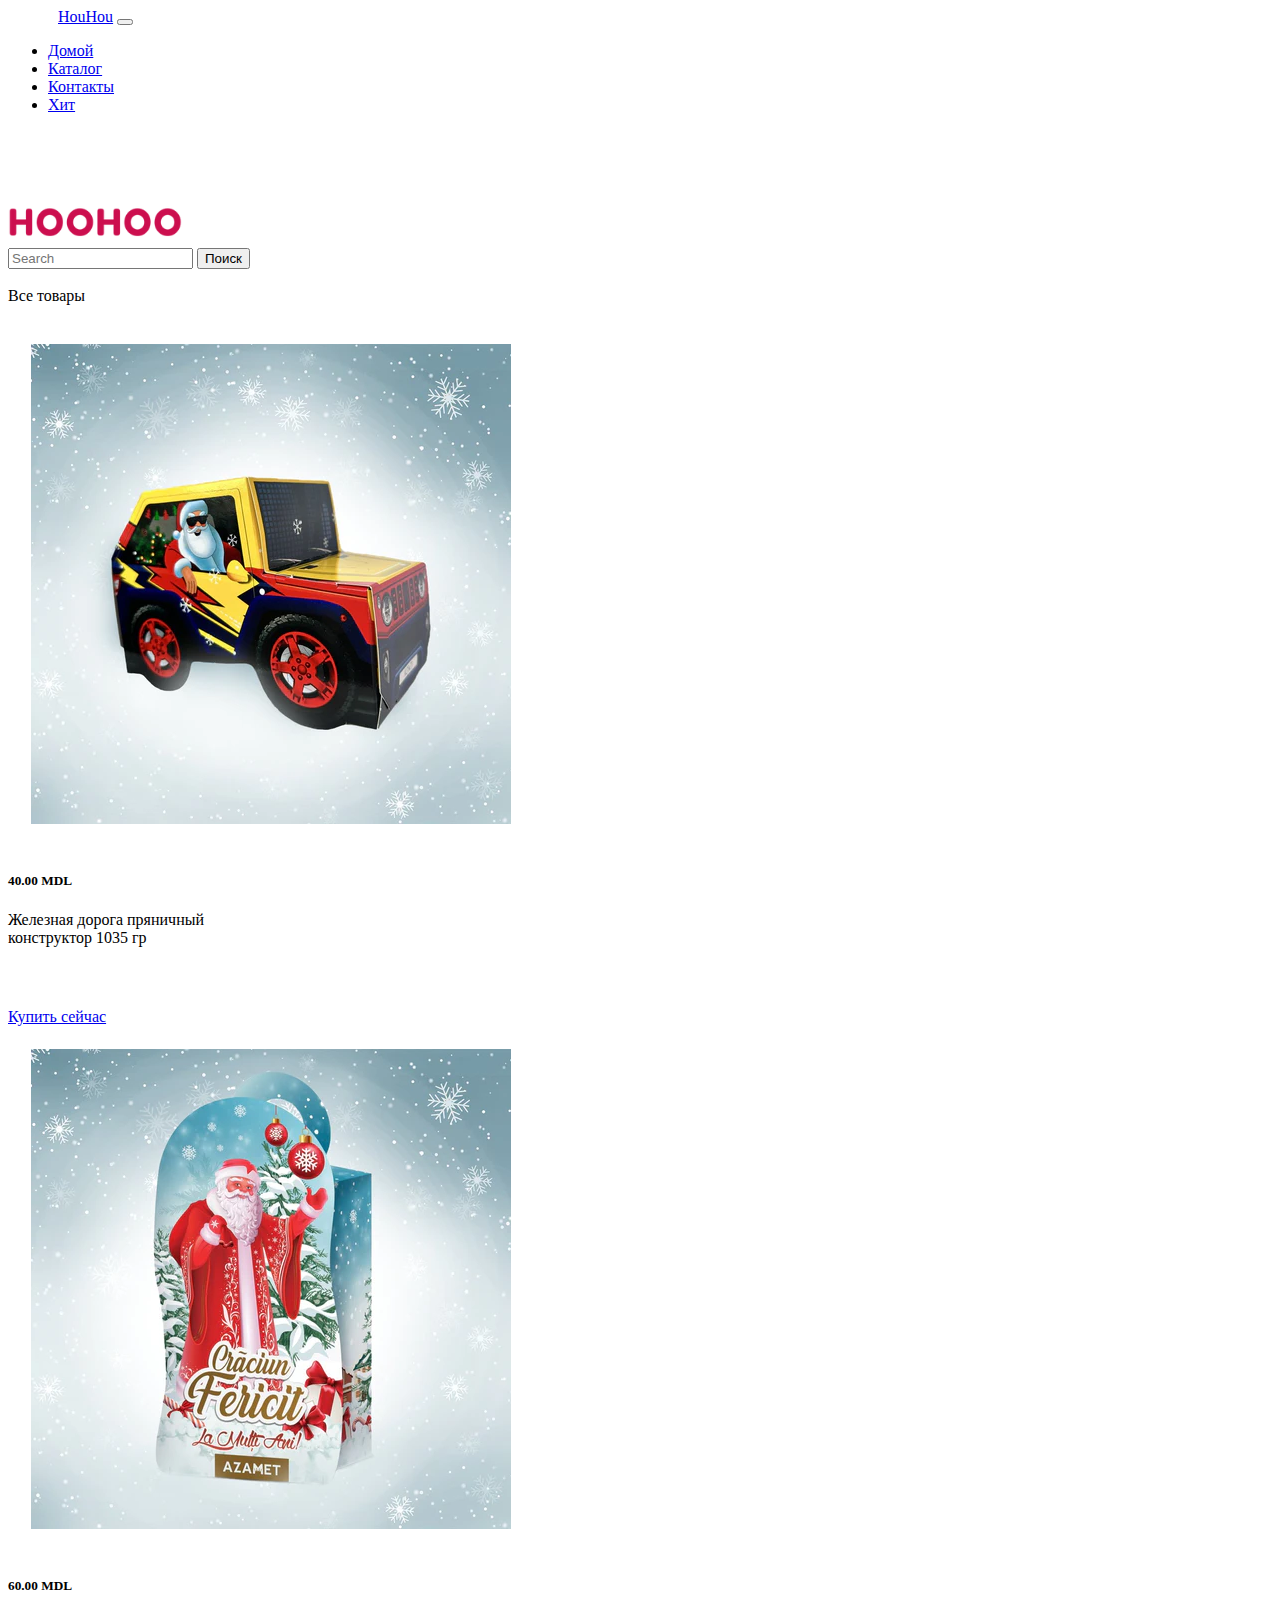
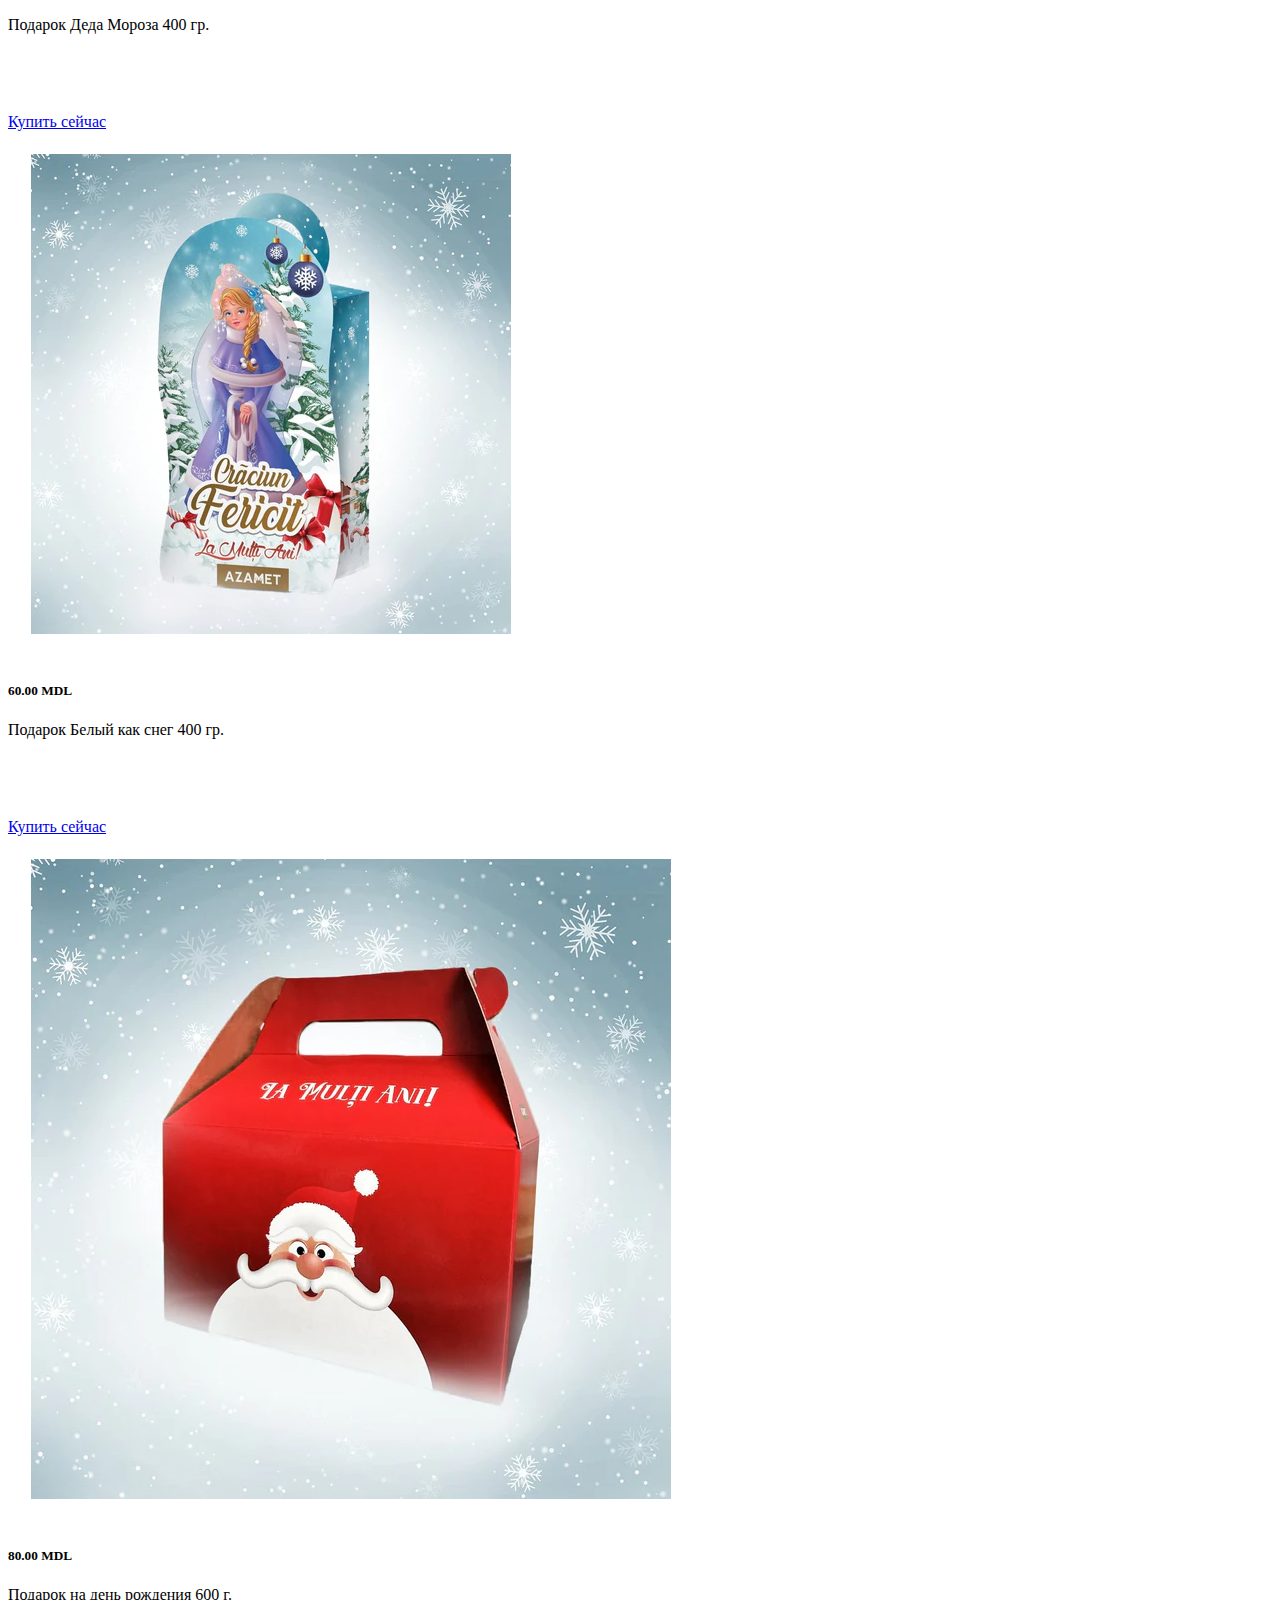
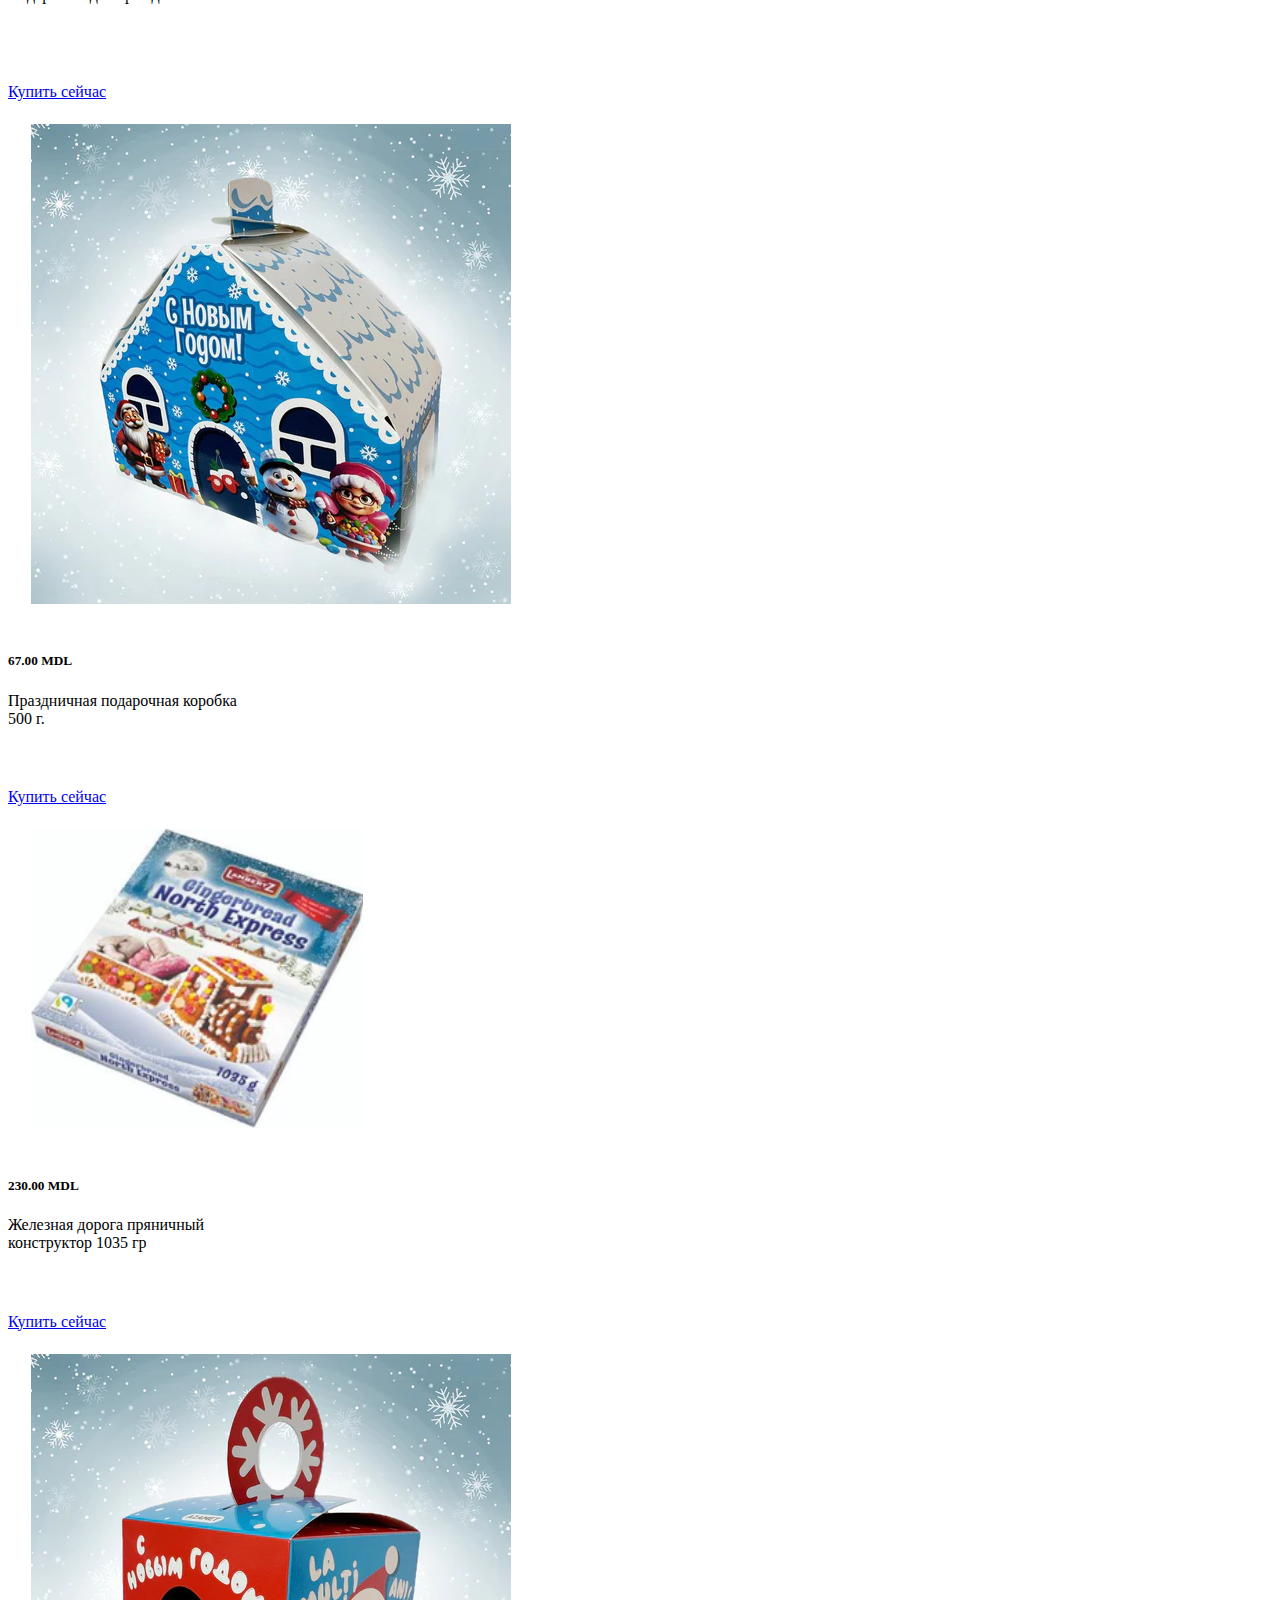
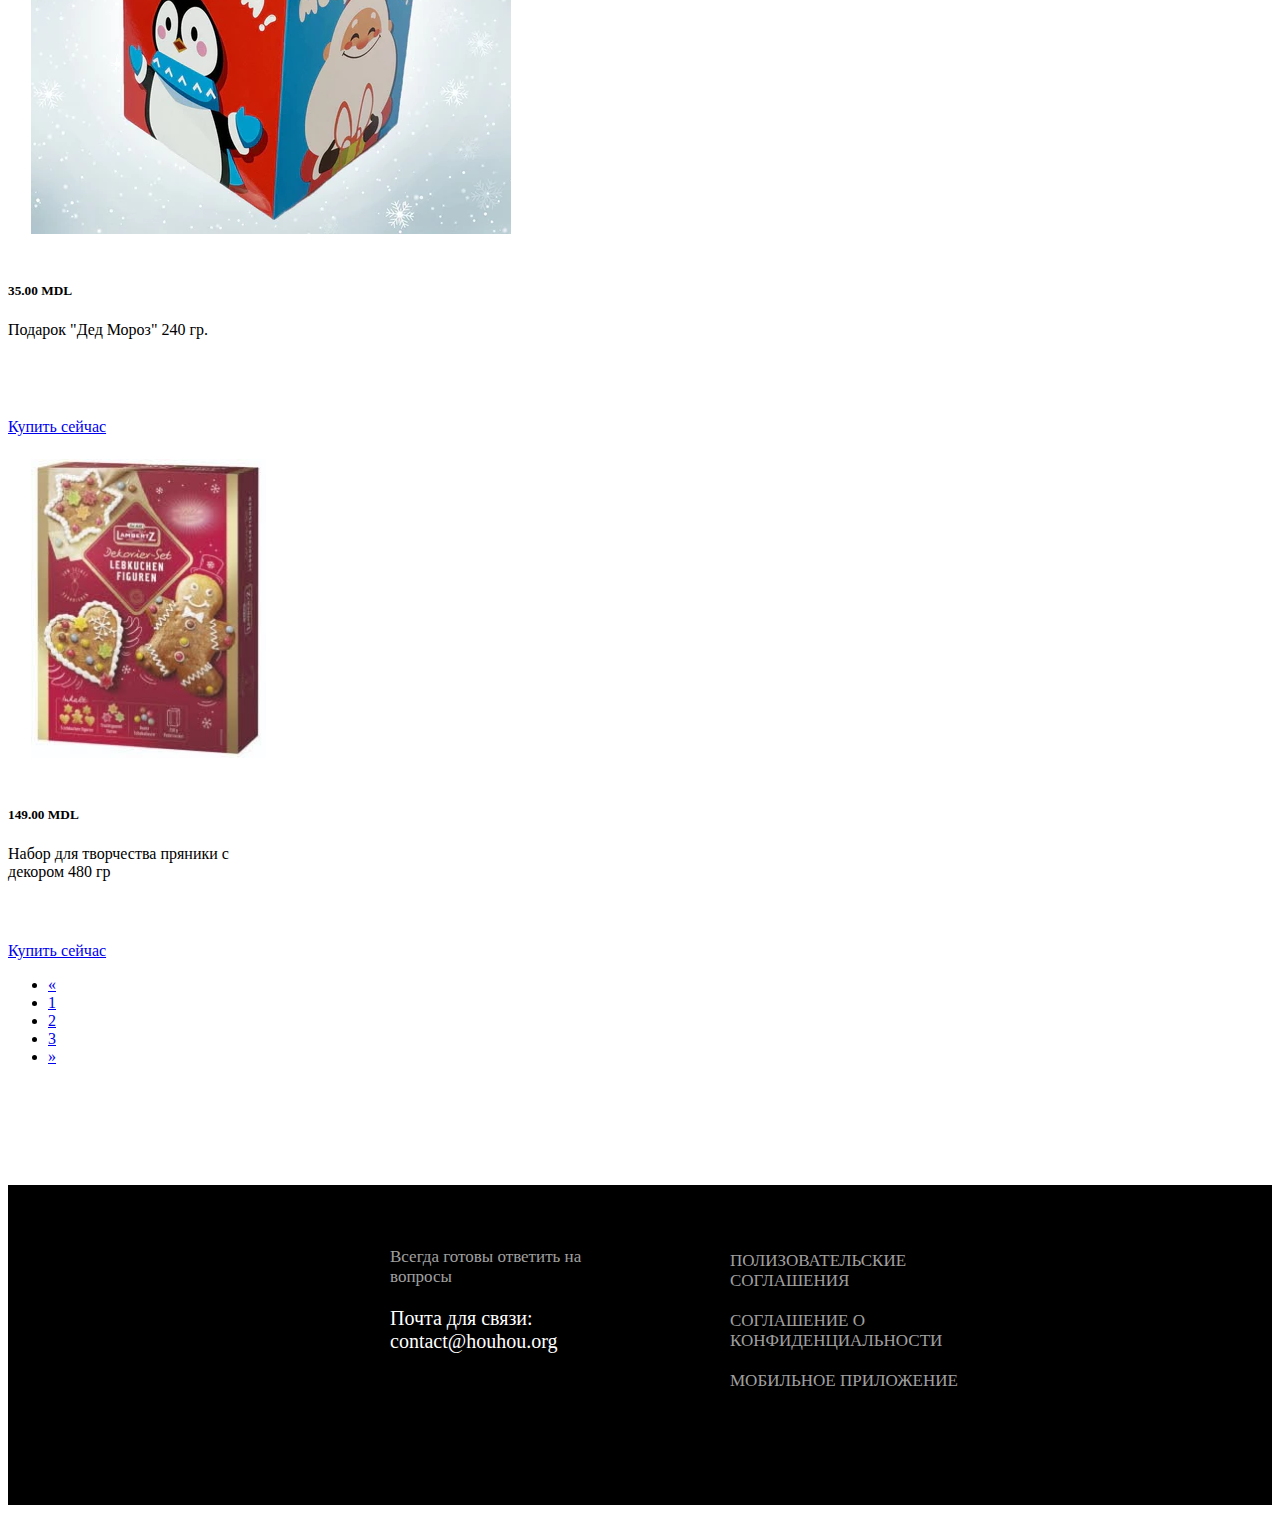
<file: Boostrap/tovar.html>
<!doctype html>
<html lang="en">

<head>
    <meta charset="utf-8">
    <meta name="viewport" content="width=device-width, initial-scale=1">
    <title>HouHou</title>
    <link rel="website icon" href="img/logo.png">
    <link href="https://cdn.jsdelivr.net/npm/bootstrap@5.3.2/dist/css/bootstrap.min.css" rel="stylesheet"
        integrity="sha384-T3c6CoIi6uLrA9TneNEoa7RxnatzjcDSCmG1MXxSR1GAsXEV/Dwwykc2MPK8M2HN" crossorigin="anonymous">
    <link rel="stylesheet" href="tovar.css">
</head>

<body>
  <nav class="navbar fixed-top navbar-expand-lg navbar-dark bg-dark">
    <a class="navbar-brand ml-5" id="stanga1" href="index.html">HouHou</a>
    <button class="navbar-toggler" type="button" data-toggle="collapse" data-target="#navbarNav"
      aria-controls="navbarNav" aria-expanded="false" aria-label="Toggle navigation">
      <span class="navbar-toggler-icon"></span>
    </button>
    <div class="collapse navbar-collapse" id="navbarNav">
      <ul class="navbar-nav ml-auto">
        <li class="nav-item active">
          <a class="nav-link" href="index.html">Домой</a>
        </li>
        <li class="nav-item">
          <a class="nav-link" href="tovar.html">Каталог</a>
        </li>
        <li class="nav-item">
          <a class="nav-link" href="#">Контакты</a>
        </li>
        <li class="nav-item">
          <a class="nav-link" href="#">Хит</a>
      </li>
      </ul>
    </div>
  </nav>
    <div style="height: 70px;">
    </div>
    <div class="navbar navbar-expand-lg container mt-2">
        <a class="offset-md-2" href="index.html"> <img style="width: 174px;" src="img/logo.png" alt="">
        </a>
        <div class="container-fluid offset-md-3">
            <div class="collapse navbar-collapse" id="navbarSupportedContent">
                <form class="d-flex" role="search">
                    <input class="form-control me-2" type="search" placeholder="Search" aria-label="Search">
                    <button class="btn btn-outline-success btn-dark text-light" type="submit">Поиск</button>
                </form>
            </div>
        </div>
    </div>

    <div class="w-100 container mt-3 border-top border-1 border-secondary" style="height: 2px;"></div>

    <div class="container mt-3">
        <p class="more">Все товары</p>
    </div>

    <div class="container mt-4">
      <div class="row ">
  
        <div class="d-flex col-md-3">
          <div class="card" style="width: 16rem; ">
            <img src="img/masina.jpg" class="card-img-top" alt="...">
            <div class="card-body">
              <div style="height: 135px;">
              <h5 class="card-title">40.00 MDL</h5>
              <p class="card-text">Железная дорога пряничный конструктор 1035 гр</p>
              </div>
              <a href="Tammy.html" class="btn btn-dark bg-transparent mt-1 text-dark border-3 rounded-5 w-100">Купить сейчас</a>
            </div>
          </div>
        </div>
  
        <div class="d-flex col-md-3">
          <div class="card" style="width: 16rem; ">
            <img src="img/cadou mos.jpg" class="card-img-top" alt="...">
            <div class="card-body">
              <div style="height: 135px;">
              <h5 class="card-title">60.00 MDL</h5>
              <p class="card-text">Подарок Деда Мороза 400 гр.</p>
              </div>
              <a href="Tammy.html" class="btn btn-dark bg-transparent mt-1 text-dark border-3 rounded-5 w-100">Купить сейчас</a>
            </div>
          </div>
        </div>
  
        <div class="d-flex col-md-3">
          <div class="card" style="width: 16rem; ">
            <img src="img/cadou sneguracika.jpg" class="card-img-top" alt="...">
            <div class="card-body">
              <div style="height: 135px;">
              <h5 class="card-title">60.00 MDL</h5>
              <p class="card-text">Подарок Белый как снег 400 гр.</p>
              </div>
              <a href="Tammy.html" class="btn btn-dark bg-transparent mt-1 text-dark border-3 rounded-5 w-100">Купить сейчас</a>
            </div>
          </div>
        </div>
  
        <div class="d-flex col-md-3">
          <div class="card" style="width: 16rem; ">
            <img src="img/cadou-la-multi-ani-600-g-682875.webp" class="card-img-top" alt="...">
            <div class="card-body">
              <div style="height: 135px;">
              <h5 class="card-title">80.00 MDL</h5>
              <p class="card-text">Подарок на день рождения 600 г.</p>
              </div>
              <a href="Tammy.html" class="btn btn-dark bg-transparent mt-1 text-dark border-3 rounded-5 w-100">Купить сейчас</a>
            </div>
          </div>
        </div>
  
      </div>
    </div>
  
    <div class="container mt-4">
      <div class="row ">
  
        <div class="d-flex col-md-3">
          <div class="card" style="width: 16rem; ">
            <img src="img/cadou casa.jpg" class="card-img-top" alt="...">
            <div class="card-body">
              <div style="height: 135px;">
              <h5 class="card-title">67.00 MDL</h5>
              <p class="card-text">Праздничная подарочная коробка 500 г.</p>
              </div>
              <a href="Tammy.html" class="btn btn-dark bg-transparent mt-1 text-dark border-3 rounded-5 w-100">Купить сейчас</a>
            </div>
          </div>
        </div>
  
        <div class="d-flex col-md-3">
          <div class="card" style="width: 16rem; ">
            <img style="height: 299px;" src="img/zheleznaya-doroga-pryanichnyy-konstruktor-1035-gr-215122.webp" class="card-img-top" alt="...">
            <div class="card-body">
              <div style="height: 135px;">
              <h5 class="card-title">230.00 MDL</h5>
              <p class="card-text">Железная дорога пряничный конструктор 1035 гр</p>
              </div>
              <a href="Tammy.html" class="btn btn-dark bg-transparent mt-1 text-dark border-3 rounded-5 w-100">Купить сейчас</a>
            </div>
          </div>
        </div>
  
        <div class="d-flex col-md-3">
          <div class="card" style="width: 16rem; ">
            <img src="img/cadou.jpg" class="card-img-top" alt="...">
            <div class="card-body">
              <div style="height: 135px;">
              <h5 class="card-title">35.00 MDL</h5>
              <p class="card-text">Подарок "Дед Мороз" 240 гр.</p>
              </div>
              <a href="Tammy.html" class="btn btn-dark bg-transparent mt-1 text-dark border-3 rounded-5 w-100">Купить сейчас</a>
            </div>
          </div>
        </div>
  
        <div class="d-flex col-md-3">
          <div class="card" style="width: 16rem; ">
            <img style="height: 299px;" style="height: 299px;" src="img/nabor-dlya-tvorchestva-pryaniki-s-dekorom-480-gr-828947.avif" class="card-img-top" alt="...">
            <div class="card-body">
              <div style="height: 135px;">
              <h5 class="card-title">149.00 MDL</h5>
              <p class="card-text">Набор для творчества пряники с декором 480 гр</p>
              </div>
              <a href="Tammy.html" class="btn btn-dark bg-transparent mt-1 text-dark border-3 rounded-5 w-100">Купить сейчас</a>
            </div>
          </div>
        </div>
  
      </div>
    </div>
    
    <div class="container mt-5">
        <nav aria-label="Page navigation example">
            <ul class="pagination">
              <li class="page-item">
                <a class="page-link" href="#" aria-label="Previous">
                  <span aria-hidden="true">&laquo;</span>
                </a>
              </li>
              <li class="page-item"><a class="page-link" href="tovar.html">1</a></li>
              <li class="page-item"><a class="page-link" href="tovar 2.html">2</a></li>
              <li class="page-item"><a class="page-link" href="#">3</a></li>
              <li class="page-item">
                <a class="page-link" href="tovar 2.html" aria-label="Next">
                  <span aria-hidden="true">&raquo;</span>
                </a>
              </li>
            </ul>
          </nav>
    </div>

    <footer id="jos">
      <div class="jos">
          <div class="answer">
          <p class="text-light" id="h1">HouHou</p>
          <p id="h2">Всегда готовы ответить на вопросы</p>
          <p id="h3">Почта для связи:<br>
              contact@houhou.org</p>
          </div>
          <div class="answer1">
              <p class="text-light" id="h1">Инфо</p>
              <p id="h4">ПОЛИЗОВАТЕЛЬСКИЕ <br> СОГЛАШЕНИЯ</p>
              <p id="h4">СОГЛАШЕНИЕ О <br> КОНФИДЕНЦИАЛЬНОСТИ</p>
              <p id="h4">МОБИЛЬНОЕ ПРИЛОЖЕНИЕ</p>
              </div>
      </div>
      </footer>
</body>

</html>
</file>
<file: Boostrap/style.css>
.inaltime
{
    height: auto; 
    background-color: gray; 
}
#b1
{
    margin-top: 10px;
    height:40px;
    width: auto;
}
.more
{
    display: flex;
    align-items: center;
    height: 40px;
    width: auto;
    font-size: 26px;
}
#stanga1
{
    padding-left: 50px;
}
.card img
{
    padding: 23px;
}
#radius
{
    border-radius: 100px;
}
.item{
    width: 100%;
}
.title
{
    color
}
#hov:hover
{
    color: #FFD700;
    background-color: #FFD700;
}

.newy
 {
    margin:0px;
    height: 656px;
    width: 640px;
    border-bottom-left-radius:30px;
    border-top-left-radius:30px ;
 }
.bottom
{
    height: 300px;
    width: 100%;
    background-color: #212529;
}
</file>
<file: Boostrap/infonew.css>
#jos
{
    display: flex;
    justify-content: center;
}
.jos 
{
    width: 100%;
    height:320px;
    background-color: #000000;
    margin-top: 100px;
    border-top: solid 3px white;
    display: flex;
    justify-content: center;
}
#stanga1
{
    padding-left: 50px;
}
.answer
{
    width: 200px;
    height: 200px;
    margin-left: 140px;
    margin-top: 12px;
}
#h2
{
    color: #ffffffa3;
    font-size: 17px;
    margin-top: 10px;
}
#h3
{
    color: white;
    font-size: 20px;
    margin-top: 20px;
}
.answer1
{
    width: 300px;
    height: 200px;
    margin-left: 140px;
    margin-top: 12px;
}
#h4
{
    color: #ffffffa3;
    font-size: 17px;
    margin-top: 20px;
}
#h4:hover
{
    color:#2699D9;
    cursor:pointer;
}
</file>
<file: Boostrap/tammy.css>
.bottom
{
    height: 300px;
    width: 100%;
    background-color: #212529;
}
.more
{
    display: flex;
    align-items: center;
    height: 40px;
    width: auto;
    font-size: 28px;
}
#stanga1
{
    padding-left: 50px;
}
.card img
{
    padding: 23px;
}

#jos
{
    display: flex;
    justify-content: center;
}
.jos 
{
    width: 100%;
    height:320px;
    background-color: #000000;
    margin-top: 100px;
    border-top: solid 3px white;
    display: flex;
    justify-content: center;
}
.answer
{
    width: 200px;
    height: 200px;
    margin-left: 140px;
    margin-top: 12px;
}
#h2
{
    color: #ffffffa3;
    font-size: 17px;
    margin-top: 10px;
}
#h3
{
    color: white;
    font-size: 20px;
    margin-top: 20px;
}
.answer1
{
    width: 300px;
    height: 200px;
    margin-left: 140px;
    margin-top: 12px;
}
#h4
{
    color: #ffffffa3;
    font-size: 17px;
    margin-top: 20px;
}
#h4:hover
{
    color:#2699D9;
    cursor:pointer;
}
</file>
<file: Boostrap/tovar.css>
.card img
{
    padding: 23px;
}
#stanga1
{
    padding-left: 50px;
}
#jos
{
    display: flex;
    justify-content: center;
}
.jos 
{
    width: 100%;
    height:320px;
    background-color: #000000;
    margin-top: 100px;
    border-top: solid 3px white;
    display: flex;
    justify-content: center;
}
.answer
{
    width: 200px;
    height: 200px;
    margin-left: 140px;
    margin-top: 12px;
}
#h2
{
    color: #ffffffa3;
    font-size: 17px;
    margin-top: 10px;
}
#h3
{
    color: white;
    font-size: 20px;
    margin-top: 20px;
}
.answer1
{
    width: 300px;
    height: 200px;
    margin-left: 140px;
    margin-top: 12px;
}
#h4
{
    color: #ffffffa3;
    font-size: 17px;
    margin-top: 20px;
}
#h4:hover
{
    color:#2699D9;
    cursor:pointer;
}
</file>
